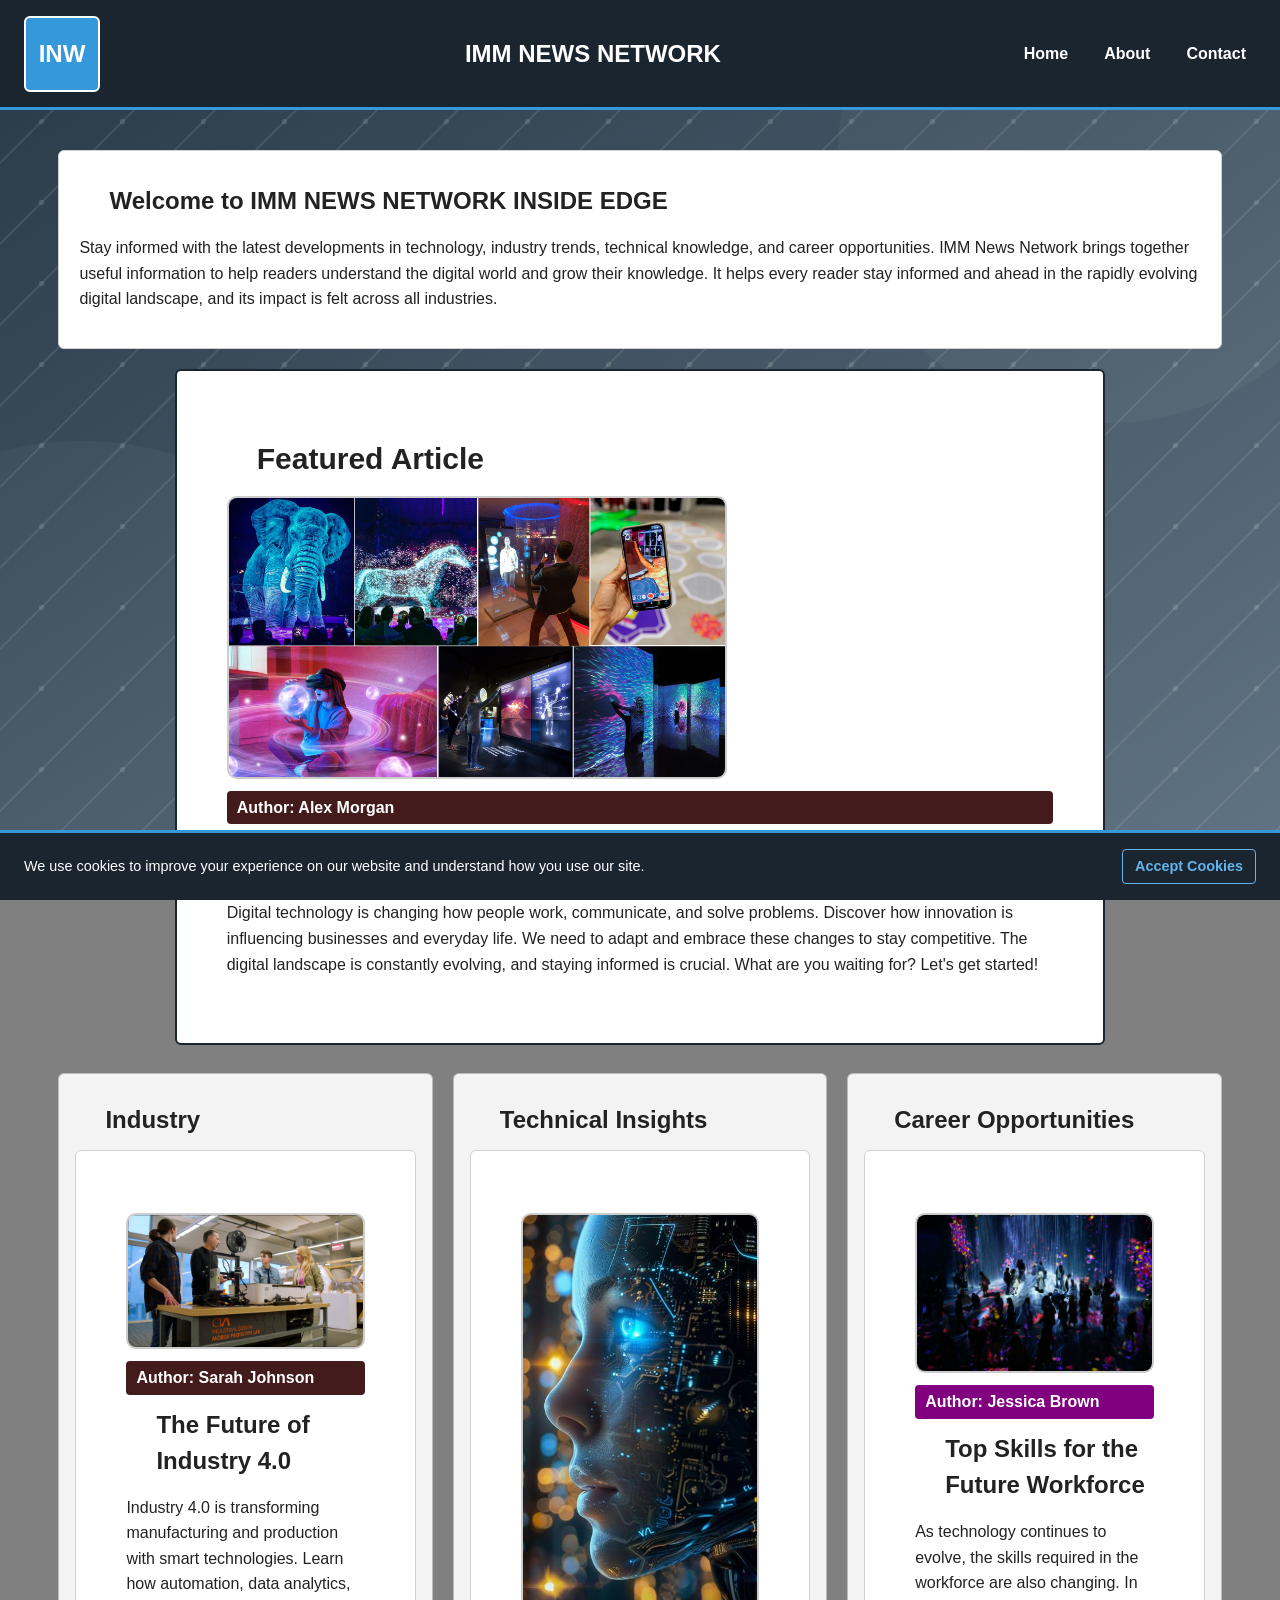
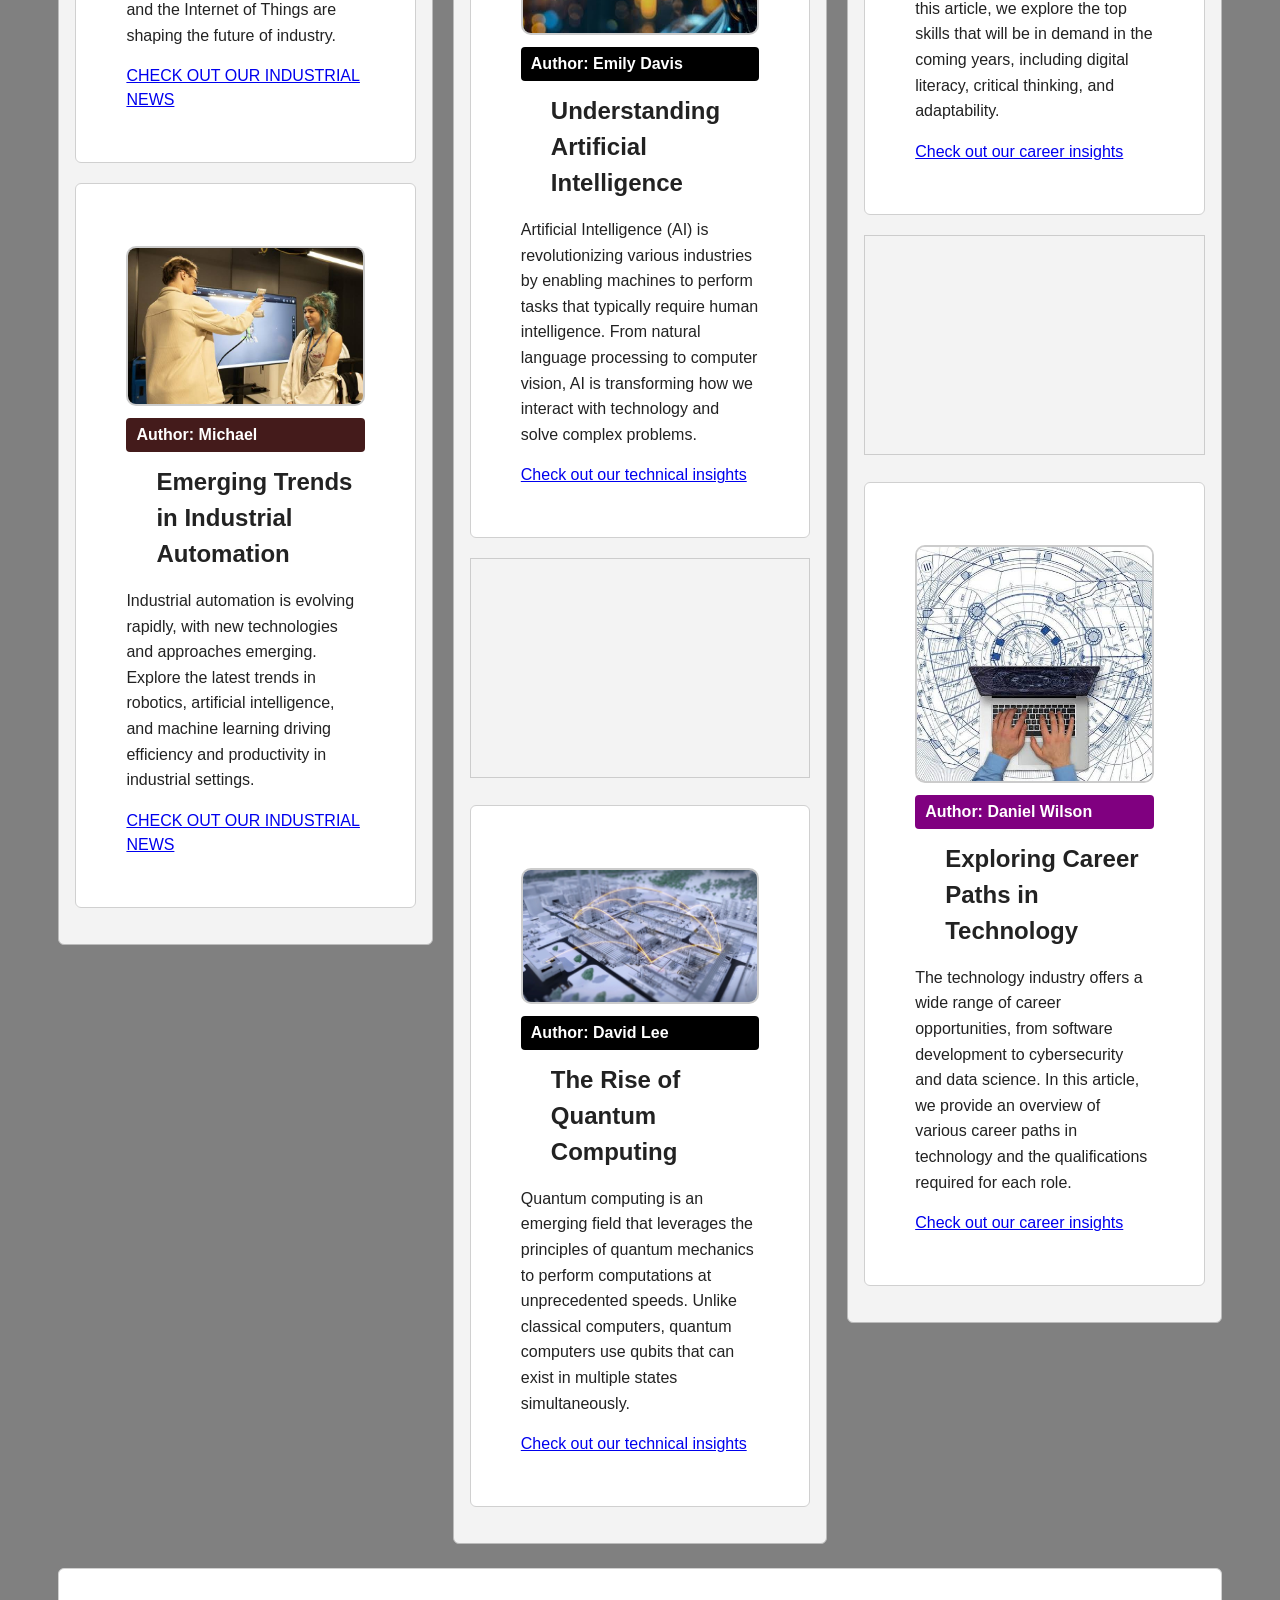
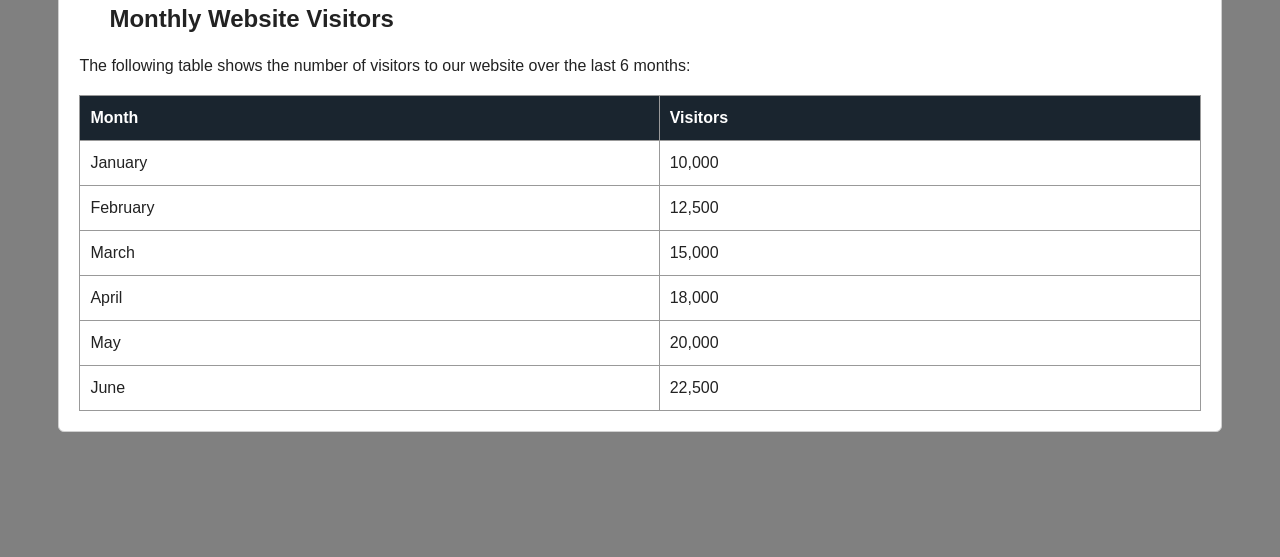
<file: index.html>
<!DOCTYPE html>
<html lang="en">
<head>
    <meta charset="utf-8">
    <meta name="viewport" content="width=device-width, initial-scale=1.0">
    <meta name="description" content="IMM NEWS NETWORK provides the latest news and updates on technology, industry trends, technical insights, and career opportunities.">
    <meta name="author" content="IMM NEWS NETWORK">
    <meta property="og:title" content="IMM NEWS NETWORK">
    <meta property="og:description" content="IMM NEWS NETWORK provides the latest news and updates on technology, industry trends, technical insights, and career opportunities.">
    <meta property="og:image" content="/images/og-image.jpg">
    <meta property="og:type" content="website">
    <meta name="twitter:card" content="summary_large_image">
    <meta name="twitter:title" content="IMM NEWS NETWORK">
    <meta name="twitter:description" content="IMM NEWS NETWORK provides the latest news and updates on technology, industry trends, technical insights, and career opportunities.">
    <meta name="twitter:image" content="/images/og-image.jpg">
    <title>IMM NEWS NETWORK</title>
    <link rel="icon" href="/favicon.ico" type="image/x-icon">
    <link rel="stylesheet" href="CSS/index.css">
</head>
<body>
    <header class="site-header">
        <div class="site-logo" label="IMM News Network logo">INW</div>
        <h1>IMM NEWS NETWORK</h1>
        <nav class="site-nav">
            <ul>
                <li><a href="index.html">Home</a></li>
                <li><a href="about.html">About</a></li>
                <li><a href="contact.html">Contact</a></li>
            </ul>
        </nav>
    </header>

    <main class="page-main">
        <section class="intro-section">
            <h2>Welcome to IMM NEWS NETWORK INSIDE EDGE</h2>
            <p>
                Stay informed with the latest developments in technology,
                industry trends, technical knowledge, and career opportunities.
                IMM News Network brings together useful information to help
                readers understand the digital world and grow their knowledge.
                It helps every reader stay informed and ahead in the rapidly evolving digital landscape,
                and its impact is felt across all industries.
            </p>
        </section>

        <section class="featured-article">
            <h2>Featured Article</h2>
            <img class="content-image" src="images/featured.jpg" alt="Digital technology innovation">
            <p class="article-author featured-author">Author: Alex Morgan</p>
            <h3>How to Stay Ahead in the Digital Age</h3>
            <p>
                Digital technology is changing how people work,
                communicate, and solve problems. Discover how innovation
                is influencing businesses and everyday life.
                We need to adapt and embrace these changes to stay competitive.
                The digital landscape is constantly evolving, and staying informed is crucial.
                What are you waiting for? Let's get started!
            </p>
        </section>

        <div class="category-grid">
            <section class="category-section industry-category">
                <h2>Industry</h2>
                <article class="news-article">
                    <img class="content-image" src="images/industrial1.jpg" alt="Smart manufacturing in Industry 4.0">
                    <p class="article-author">Author: Sarah Johnson</p>
                    <h3>The Future of Industry 4.0</h3>
                    <p>
                        Industry 4.0 is transforming manufacturing and production
                        with smart technologies. Learn how automation, data analytics,
                        and the Internet of Things are shaping the future of industry.
                    </p>
                    <a href="/articles/industrial.html">CHECK OUT OUR INDUSTRIAL NEWS</a>
                </article>

                <article class="news-article">
                    <img class="content-image" src="images/industrial2.jpg" alt="Industrial robotics and automation">
                    <p class="article-author">Author: Michael</p>
                    <h3>Emerging Trends in Industrial Automation</h3>
                    <p>
                        Industrial automation is evolving rapidly, with new technologies
                        and approaches emerging. Explore the latest trends in robotics,
                        artificial intelligence, and machine learning driving efficiency
                        and productivity in industrial settings.
                    </p>
                    <a href="/articles/industrial2.html">CHECK OUT OUR INDUSTRIAL NEWS</a>
                </article>
            </section>

            <section class="category-section technical-category">
                <h2>Technical Insights</h2>
                <article class="news-article">
                    <img class="content-image" src="images/technical2.png" alt="Artificial intelligence neural network visualization">
                    <p class="article-author technical-author">Author: Emily Davis</p>
                    <h3>Understanding Artificial Intelligence</h3>
                    <p>
                        Artificial Intelligence (AI) is revolutionizing various industries by enabling machines to perform tasks that typically require human intelligence.
                        From natural language processing to computer vision, AI is transforming how we interact with technology and solve complex problems.
                    </p>
                    <a href="/articles/technical.html">Check out our technical insights</a>
                </article>

                <div class="video-wrapper">
                    <iframe class="responsive-video" src="https://www.youtube-nocookie.com/embed/pe0kPorlfSo?si=OiFIVwRkJEBmC5k6" title="Technical Insights YouTube Video" allow="accelerometer; autoplay; clipboard-write; encrypted-media; gyroscope; picture-in-picture; web-share" referrerpolicy="strict-origin-when-cross-origin" allowfullscreen></iframe>
                </div>

                <article class="news-article">
                    <img class="content-image" src="images/technical1.jpg" alt="Quantum computing processor hardware">
                    <p class="article-author technical-author">Author: David Lee</p>
                    <h3>The Rise of Quantum Computing</h3>
                    <p>
                        Quantum computing is an emerging field that leverages the principles of quantum mechanics to perform computations at unprecedented speeds.
                        Unlike classical computers, quantum computers use qubits that can exist in multiple states simultaneously.
                    </p>
                    <a href="/articles/technical2.html">Check out our technical insights</a>
                </article>
            </section>

            <section class="category-section career-category">
                <h2>Career Opportunities</h2>
                <article class="news-article">
                    <img class="content-image" src="images/career1.jpg" alt="Professionals collaborating on future tech skills">
                    <p class="article-author career-author">Author: Jessica Brown</p>
                    <h3>Top Skills for the Future Workforce</h3>
                    <p>
                        As technology continues to evolve, the skills required in the workforce are also changing.
                        In this article, we explore the top skills that will be in demand in the coming years, including digital literacy, critical thinking, and adaptability.
                    </p>
                    <a href="/articles/career.html">Check out our career insights</a>
                </article>

                <div class="video-wrapper">
                    <iframe class="responsive-video" src="https://www.youtube-nocookie.com/embed/12CueuMOBRo?si=lj1w9iocje7V8PE5" title="Career Opportunities YouTube Video" allow="accelerometer; autoplay; clipboard-write; encrypted-media; gyroscope; picture-in-picture; web-share" referrerpolicy="strict-origin-when-cross-origin" allowfullscreen></iframe>
                </div>

                <article class="news-article">
                    <img class="content-image" src="images/career2.jpg" alt="Career paths in technology overview">
                    <p class="article-author career-author">Author: Daniel Wilson</p>
                    <h3>Exploring Career Paths in Technology</h3>
                    <p>
                        The technology industry offers a wide range of career opportunities, from software development to cybersecurity and data science.
                        In this article, we provide an overview of various career paths in technology and the qualifications required for each role.
                    </p>
                    <a href="/articles/career2.html">Check out our career insights</a>
                </article>
            </section>
        </div>

        <section class="visitors-section">
            <h2>Monthly Website Visitors</h2>
            <p>The following table shows the number of visitors to our website over the last 6 months:</p>
            <table class="visitor-table">
                <thead>
                    <tr>
                        <th>Month</th>
                        <th>Visitors</th>
                    </tr>
                </thead>
                <tbody>
                    <tr>
                        <td>January</td>
                        <td>10,000</td>
                    </tr>
                    <tr>
                        <td>February</td>
                        <td>12,500</td>
                    </tr>
                    <tr>
                        <td>March</td>
                        <td>15,000</td>
                    </tr>
                    <tr>
                        <td>April</td>
                        <td>18,000</td>
                    </tr>
                    <tr>
                        <td>May</td>
                        <td>20,000</td>
                    </tr>
                    <tr>
                        <td>June</td>
                        <td>22,500</td>
                    </tr>
                </tbody>
            </table>
        </section>
    </main>

    <footer class="site-footer">
        <p>We use cookies to improve your experience on our website and understand how you use our site.</p>
        <a class="cookies" href="#">Accept Cookies</a>
    </footer>
</body>
</html>
</file>
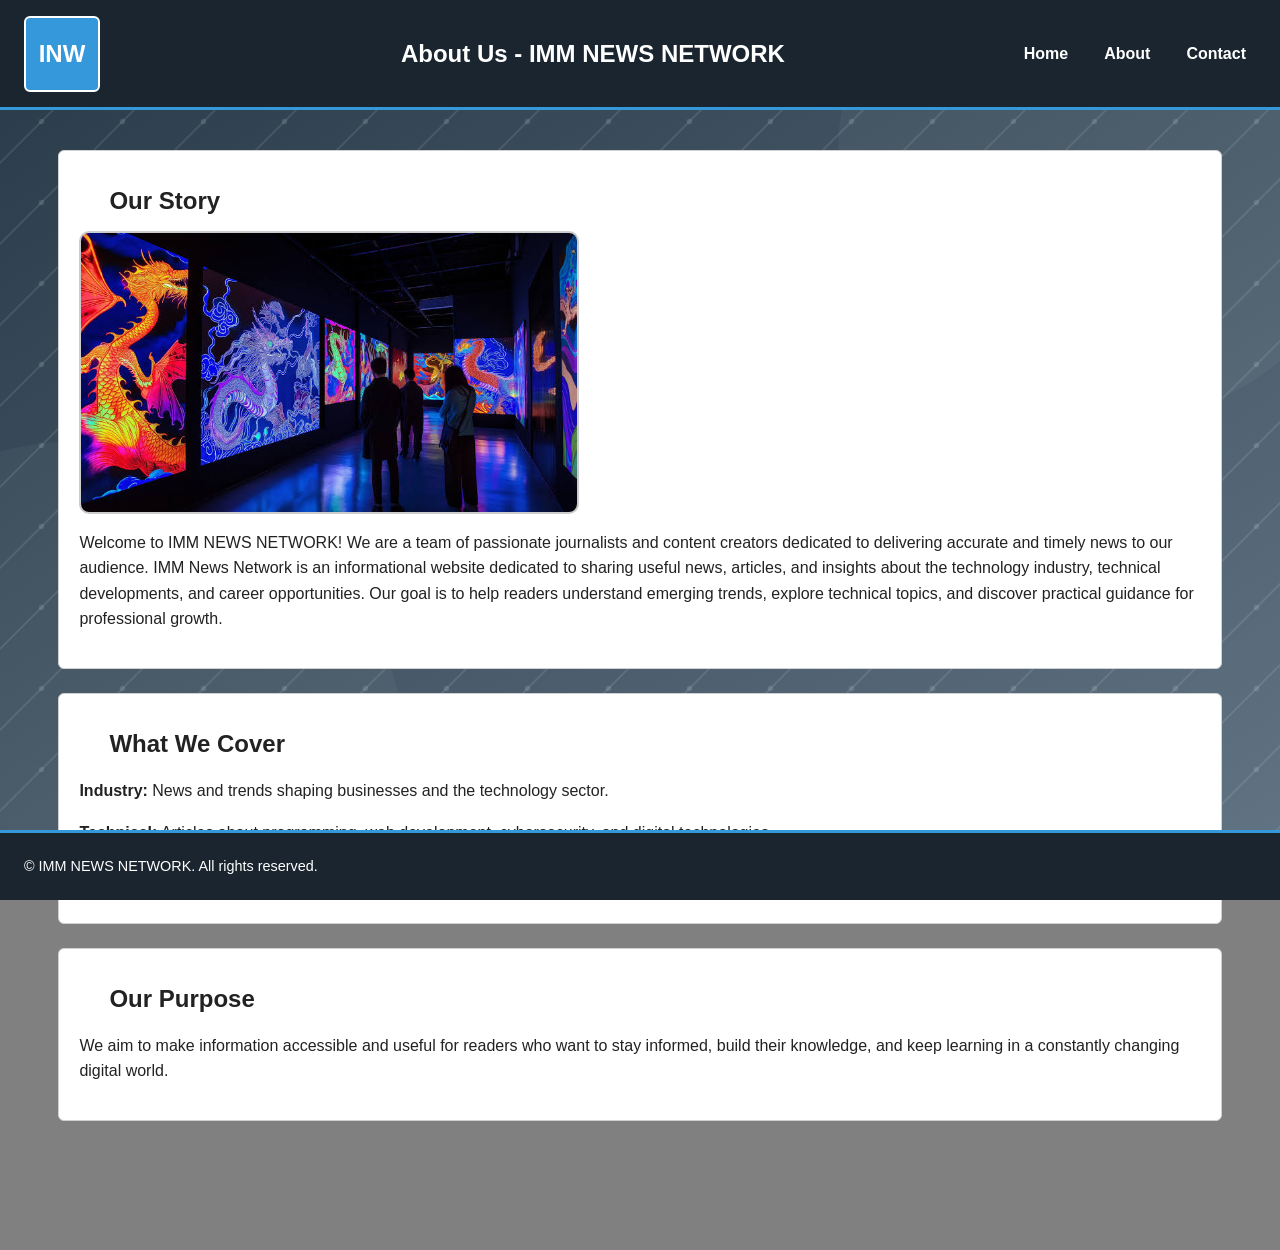
<file: about.html>
<!DOCTYPE html>
<html lang="en">
<head>
    <meta charset="utf-8">
    <meta name="viewport" content="width=device-width, initial-scale=1.0">
    <meta name="description" content="About IMM NEWS NETWORK">
    <meta name="author" content="IMM NEWS NETWORK">
    <meta property="og:title" content="IMM NEWS NETWORK">
    <meta property="og:description" content="About IMM NEWS NETWORK">
    <meta property="og:image" content="/images/og-image.jpg">
    <meta property="og:type" content="website">
    <meta name="twitter:card" content="summary_large_image">
    <meta name="twitter:title" content="IMM NEWS NETWORK">
    <meta name="twitter:description" content="About IMM NEWS NETWORK">
    <meta name="twitter:image" content="/images/og-image.jpg">
    <title>About Us - IMM NEWS NETWORK</title>
    <link rel="icon" href="/favicon.ico" type="image/x-icon">
    <link rel="stylesheet" href="/CSS/about.css">
</head>
<body>
    <header class="site-header">
        <div class="site-logo" label="IMM News Network logo">INW</div>
        <h1>About Us - IMM NEWS NETWORK</h1>
        <nav class="site-nav">
            <ul>
                <li><a href="index.html">Home</a></li>
                <li><a href="about.html">About</a></li>
                <li><a href="contact.html">Contact</a></li>
            </ul>
        </nav>
    </header>

    <main class="page-main">
        <section class="about-section">
            <h2>Our Story</h2>
            <img class="content-image" src="images/about.jpg" alt="IMM News Network editorial team">
            <p>
                Welcome to IMM NEWS NETWORK! We are a team of passionate journalists
                and content creators dedicated to delivering accurate and timely news to our audience.
                IMM News Network is an informational website dedicated to sharing
                useful news, articles, and insights about the technology industry,
                technical developments, and career opportunities. Our goal is to
                help readers understand emerging trends, explore technical topics,
                and discover practical guidance for professional growth.
            </p>
        </section>

        <section class="about-section">
            <h3>What We Cover</h3>
            <p><strong>Industry:</strong> News and trends shaping businesses and the technology sector.</p>
            <p><strong>Technical:</strong> Articles about programming, web development, cybersecurity, and digital technologies.</p>
            <p><strong>Career:</strong> Advice on professional skills, career development, and opportunities in the digital industry.</p>
        </section>

        <section class="about-section">
            <h3>Our Purpose</h3>
            <p>
                We aim to make information accessible and useful for readers
                who want to stay informed, build their knowledge, and keep
                learning in a constantly changing digital world.
            </p>
        </section>
    </main>

    <footer class="site-footer">
        <p>&copy; IMM NEWS NETWORK. All rights reserved.</p>
    </footer>
</body>
</html>
</file>
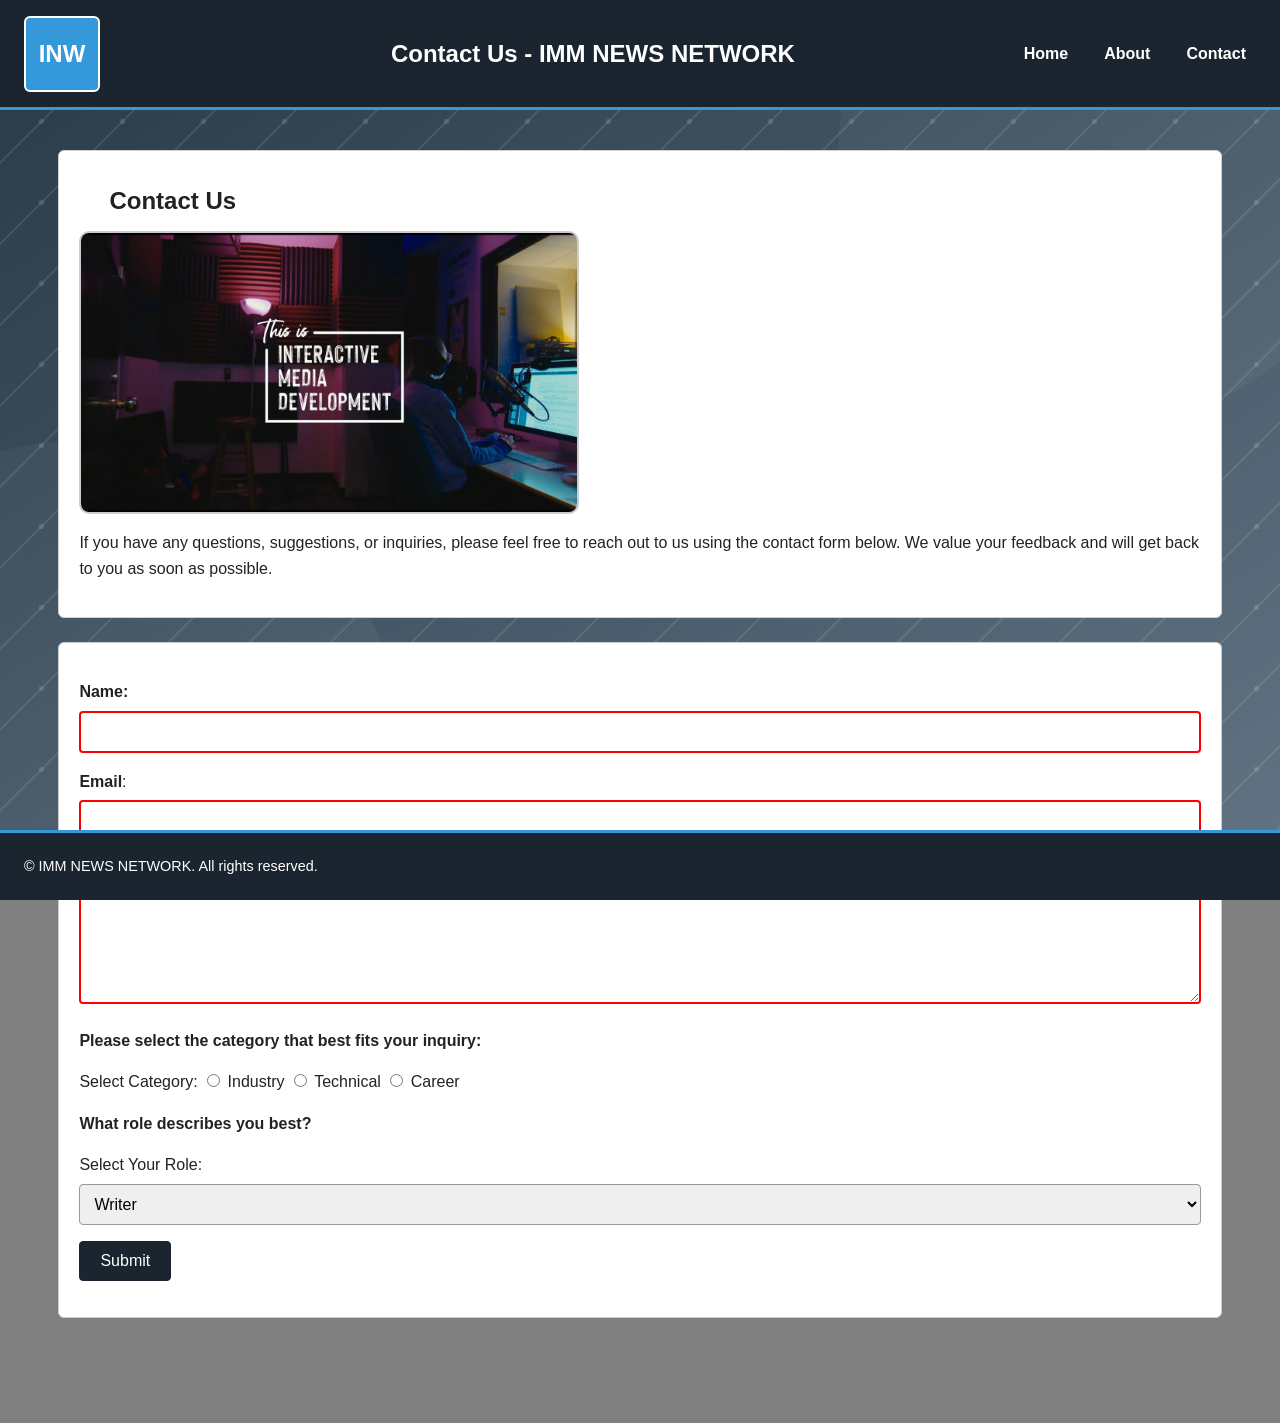
<file: contact.html>
<!DOCTYPE html>
<html lang="en">
<head>
    <meta charset="utf-8">
    <meta name="viewport" content="width=device-width, initial-scale=1.0">
    <meta name="description" content="Contact IMM NEWS NETWORK">
    <meta name="author" content="IMM NEWS NETWORK">
    <meta property="og:title" content="IMM NEWS NETWORK">
    <meta property="og:description" content="Contact IMM NEWS NETWORK">
    <meta property="og:image" content="/images/og-image.jpg">
    <meta property="og:type" content="website">
    <meta name="twitter:card" content="summary_large_image">
    <meta name="twitter:title" content="IMM NEWS NETWORK">
    <meta name="twitter:description" content="Contact IMM NEWS NETWORK">
    <meta name="twitter:image" content="/images/og-image.jpg">
    <title>Contact Us - IMM NEWS NETWORK</title>
    <link rel="icon" href="/favicon.ico" type="image/x-icon">
    <link rel="stylesheet" href="CSS/contact.css">
</head>
<body>
    <header class="site-header">
        <div class="site-logo" label="IMM News Network logo">INW</div>
        <h1>Contact Us - IMM NEWS NETWORK</h1>
        <nav class="site-nav">
            <ul>
                <li><a href="index.html">Home</a></li>
                <li><a href="about.html">About</a></li>
                <li><a href="contact.html">Contact</a></li>
            </ul>
        </nav>
    </header>

    <main class="page-main">
        <section class="contact-intro">
            <h2>Contact Us</h2>
            <img class="content-image" src="images/contact.jpg" alt="Contact IMM News Network">
            <p>
                If you have any questions, suggestions, or inquiries, please feel free to reach out to us using the contact form below.
                We value your feedback and will get back to you as soon as possible.
            </p>
        </section>

        <form class="contact-form" action="process_contact" method="post">
            <p>
                <label for="name"><strong>Name:</strong></label>
                <input class="form-field" id="name" name="name" type="text" required>
            </p>
            <p>
                <label for="email"><strong>Email</strong>:</strong></label>
                <input class="form-field" id="email" name="email" type="email" required>
            </p>
            <p>
                <label for="message"><strong>Message:</strong></label>
                <textarea class="form-field" id="message" name="message" rows="5" required></textarea>
            </p>
            <p><strong>Please select the category that best fits your inquiry:</strong></p>
            <p>
                <span>Select Category:</span>
                <input id="radio1" name="category" type="radio" value="1">
                <label for="radio1">Industry</label>
                <input id="radio2" name="category" type="radio" value="2">
                <label for="radio2">Technical</label>
                <input id="radio3" name="category" type="radio" value="3">
                <label for="radio3">Career</label>
            </p>
            <p><strong>What role describes you best?</strong></p>
            <p>
                <label for="role">Select Your Role:</label>
                <select class="form-field" id="role" name="role">
                    <option value="1">Writer</option>
                    <option value="2">Contributor</option>
                    <option value="3">Administrator</option>
                </select>
            </p>
            <p>
                <input id="submit-btn" type="submit" value="Submit">
            </p>
        </form>
    </main>

    <footer class="site-footer">
        <p>&copy; IMM NEWS NETWORK. All rights reserved.</p>
    </footer>
</body>
</html>
</file>
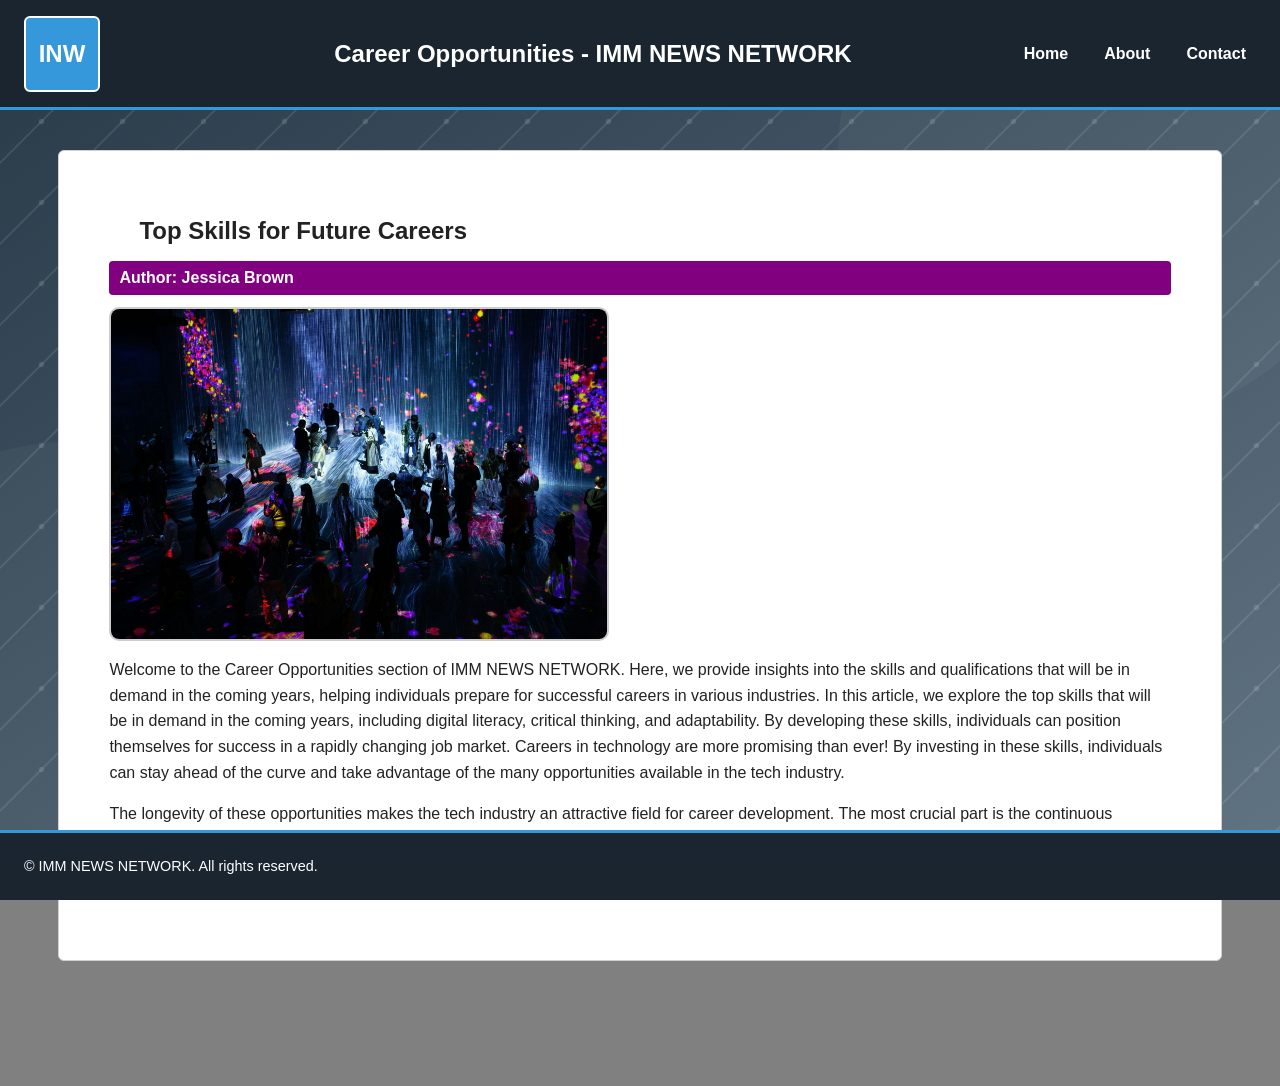
<file: articles/career.html>
<!DOCTYPE html>
<html lang="en">
<head>
    <meta charset="utf-8">
    <meta name="viewport" content="width=device-width, initial-scale=1.0">
    <meta name="description" content="Career Opportunities - Top Skills for Future Careers">
    <meta name="author" content="IMM NEWS NETWORK">
    <meta property="og:title" content="IMM NEWS NETWORK">
    <meta property="og:description" content="Career Opportunities - Top Skills for Future Careers">
    <meta property="og:image" content="/images/og-image.jpg">
    <meta property="og:type" content="website">
    <meta name="twitter:card" content="summary_large_image">
    <meta name="twitter:title" content="IMM NEWS NETWORK">
    <meta name="twitter:description" content="Career Opportunities - Top Skills for Future Careers">
    <meta name="twitter:image" content="/images/og-image.jpg">
    <title>Career Opportunities - IMM NEWS NETWORK</title>
    <link rel="icon" href="/favicon.ico" type="image/x-icon">
    <link rel="stylesheet" href="/CSS/articlesCSS/career.css">
</head>
<body>
    <header class="site-header">
        <div class="site-logo" label="IMM News Network logo">INW</div>
        <h1>Career Opportunities - IMM NEWS NETWORK</h1>
        <nav class="site-nav">
            <ul>
                <li><a href="/index.html">Home</a></li>
                <li><a href="/about.html">About</a></li>
                <li><a href="/contact.html">Contact</a></li>
            </ul>
        </nav>
    </header>

    <main class="page-main">
        <article class="news-article">
            <h2>Top Skills for Future Careers</h2>
            <p class="article-author career-author">Author: Jessica Brown</p>
            <img class="content-image" src="/images/career1.jpg" alt="Professionals building skills for future tech careers">

            <p>
                Welcome to the Career Opportunities section of IMM NEWS NETWORK. Here, we provide insights into the skills and qualifications that will be in demand in the coming years, helping individuals prepare for successful careers in various industries.
                In this article, we explore the top skills that will be in demand in the coming years, including digital literacy, critical thinking, and adaptability.
                By developing these skills, individuals can position themselves for success in a rapidly changing job market.
                Careers in technology are more promising than ever! By investing in these skills, individuals can stay ahead of the curve and take advantage of the many opportunities available in the tech industry.
            </p>
            <p>
                The longevity of these opportunities makes the tech industry an attractive field for career development.
                The most crucial part is the continuous evolution and innovation in the field.
            </p>
            <p>For any inquiries or contributions related to career opportunities, please feel free to reach out to us through our contact page.</p>
        </article>
    </main>

    <footer class="site-footer">
        <p>&copy; IMM NEWS NETWORK. All rights reserved.</p>
    </footer>
</body>
</html>
</file>
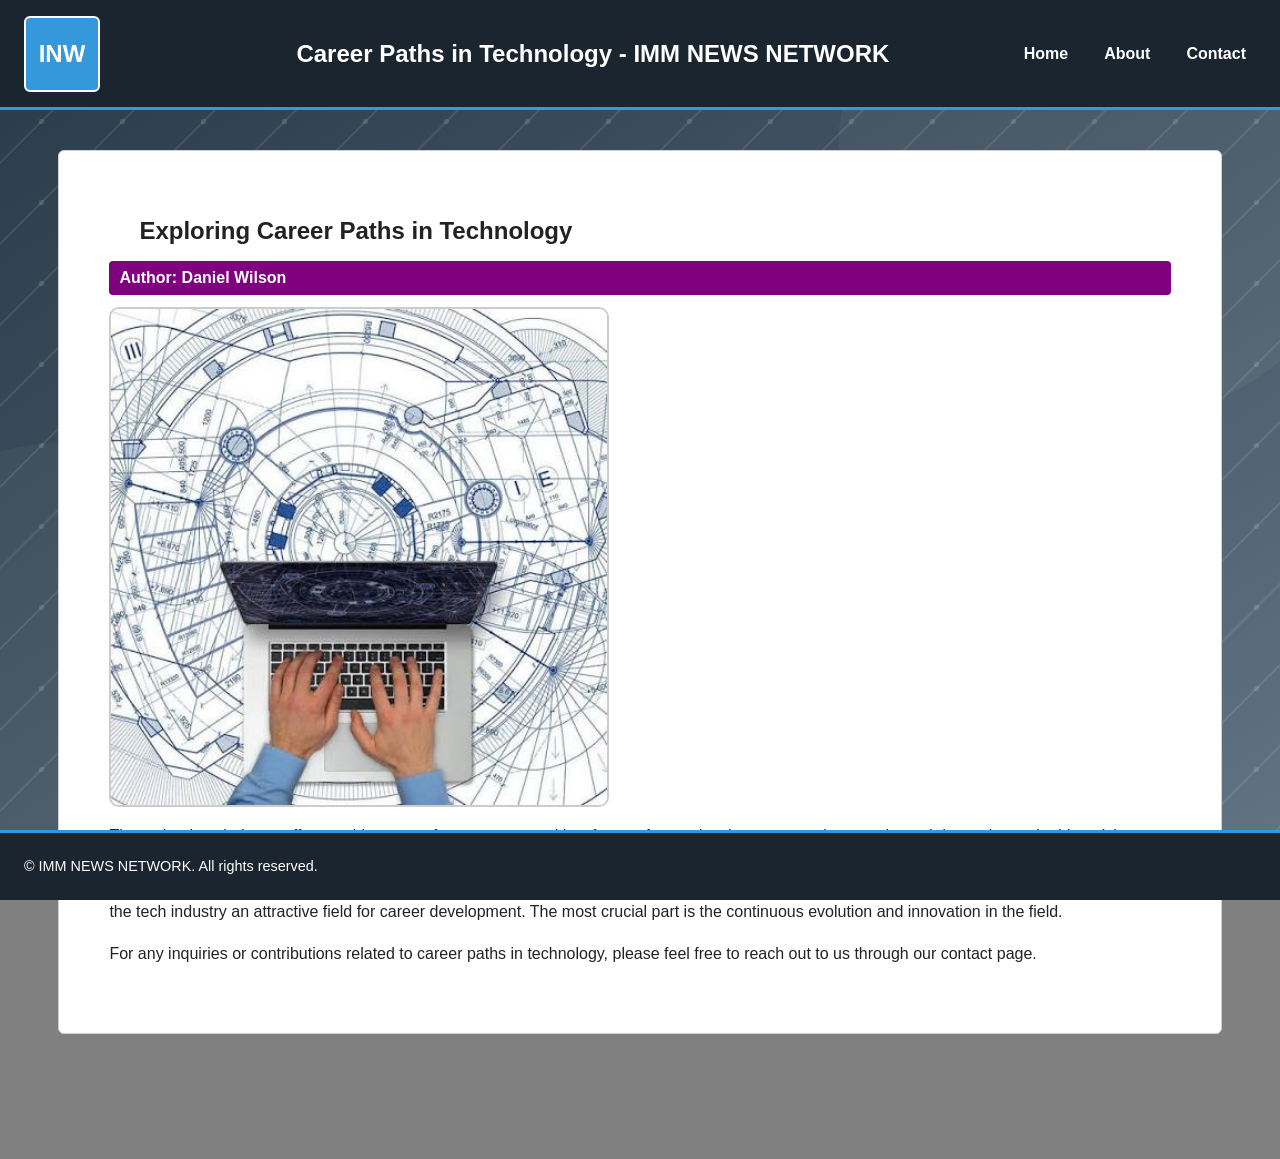
<file: articles/career2.html>
<!DOCTYPE html>
<html lang="en">
<head>
    <meta charset="utf-8">
    <meta name="viewport" content="width=device-width, initial-scale=1.0">
    <meta name="description" content="Exploring Career Paths in Technology">
    <meta name="author" content="IMM NEWS NETWORK">
    <meta property="og:title" content="IMM NEWS NETWORK">
    <meta property="og:description" content="Exploring Career Paths in Technology">
    <meta property="og:image" content="/images/og-image.jpg">
    <meta property="og:type" content="website">
    <meta name="twitter:card" content="summary_large_image">
    <meta name="twitter:title" content="IMM NEWS NETWORK">
    <meta name="twitter:description" content="Exploring Career Paths in Technology">
    <meta name="twitter:image" content="/images/og-image.jpg">
    <title>Career Paths in Technology - IMM NEWS NETWORK</title>
    <link rel="icon" href="/favicon.ico" type="image/x-icon">
    <link rel="stylesheet" href="/CSS/articlesCSS/career2.css">
</head>
<body>
    <header class="site-header">
        <div class="site-logo" label="IMM News Network logo">INW</div>
        <h1>Career Paths in Technology - IMM NEWS NETWORK</h1>
        <nav class="site-nav">
            <ul>
                <li><a href="/index.html">Home</a></li>
                <li><a href="/about.html">About</a></li>
                <li><a href="/contact.html">Contact</a></li>
            </ul>
        </nav>
    </header>

    <main class="page-main">
        <article class="news-article">
            <h2>Exploring Career Paths in Technology</h2>
            <p class="article-author career-author">Author: Daniel Wilson</p>
            <img class="content-image" src="/images/career2.jpg" alt="Exploring career paths in technology">

            <p>
                The technology industry offers a wide range of career opportunities, from software development to cybersecurity and data science.
                In this article, we provide an overview of various career paths in technology, including the skills and qualifications required for each role.
                Whether you're just starting your career or looking to make a change, there are plenty of opportunities to explore in the tech industry.
                The longevity of these opportunities makes the tech industry an attractive field for career development.
                The most crucial part is the continuous evolution and innovation in the field.
            </p>
            <p>For any inquiries or contributions related to career paths in technology, please feel free to reach out to us through our contact page.</p>
        </article>
    </main>

    <footer class="site-footer">
        <p>&copy; IMM NEWS NETWORK. All rights reserved.</p>
    </footer>
</body>
</html>
</file>
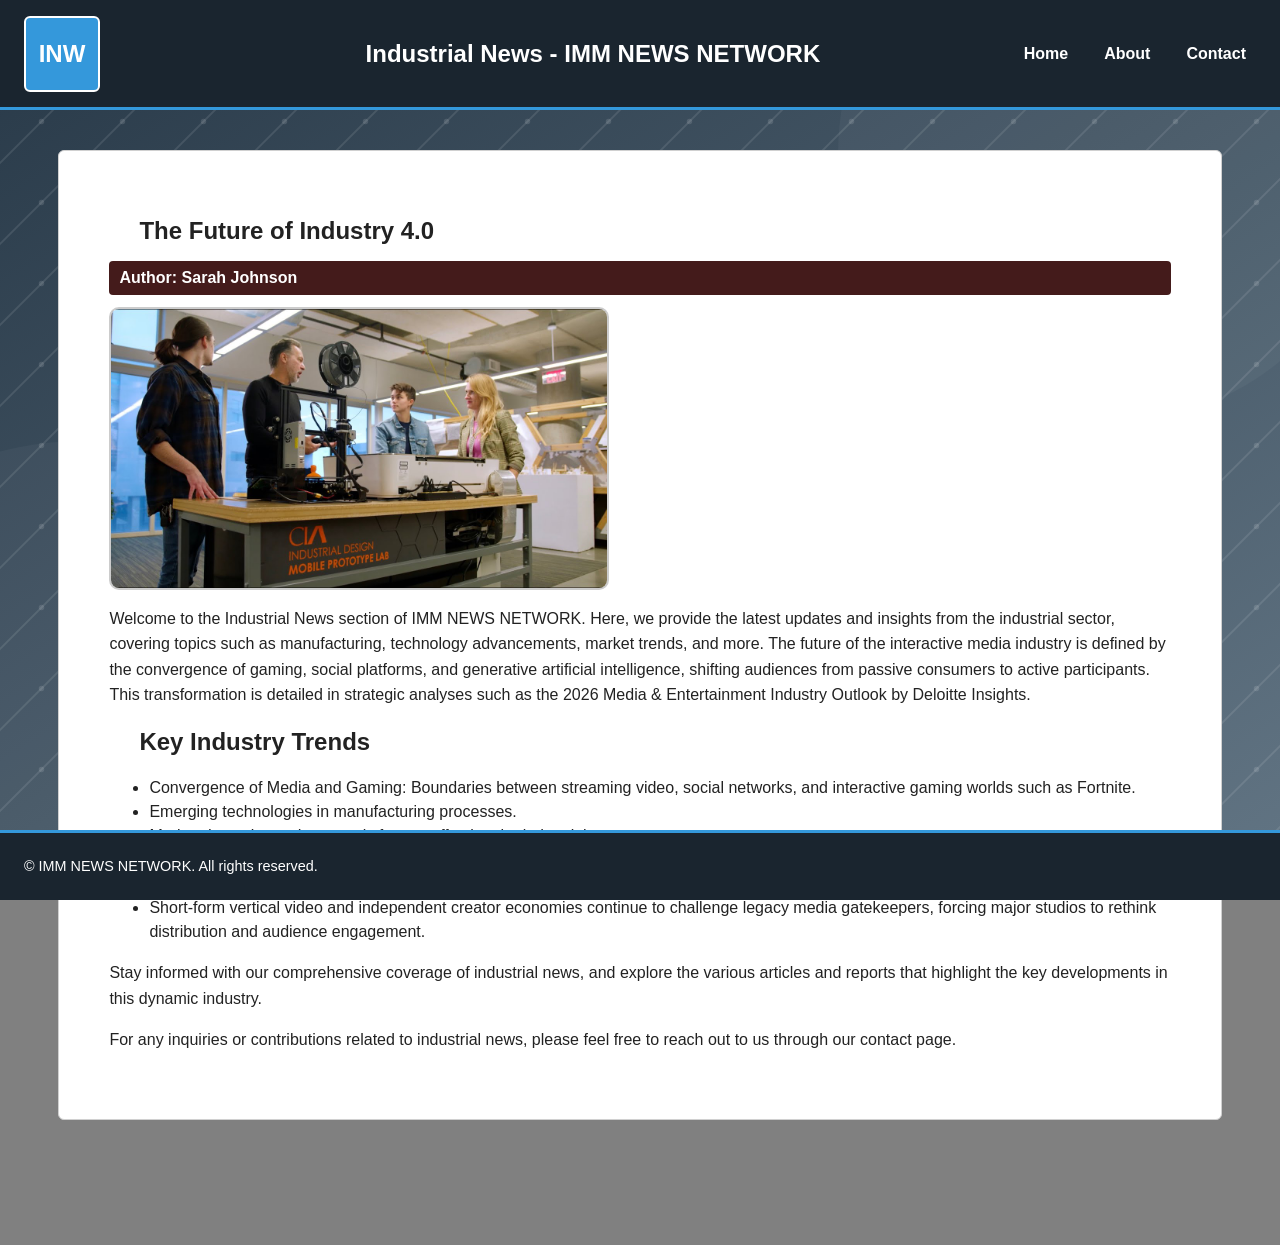
<file: articles/industrial.html>
<!DOCTYPE html>
<html lang="en">
<head>
    <meta charset="utf-8">
    <meta name="viewport" content="width=device-width, initial-scale=1.0">
    <meta name="description" content="Industrial News - The Future of Industry 4.0">
    <meta name="author" content="IMM NEWS NETWORK">
    <meta property="og:title" content="IMM NEWS NETWORK">
    <meta property="og:description" content="Industrial News - The Future of Industry 4.0">
    <meta property="og:image" content="/images/og-image.jpg">
    <meta property="og:type" content="website">
    <meta name="twitter:card" content="summary_large_image">
    <meta name="twitter:title" content="IMM NEWS NETWORK">
    <meta name="twitter:description" content="Industrial News - The Future of Industry 4.0">
    <meta name="twitter:image" content="/images/og-image.jpg">
    <title>Industrial News - IMM NEWS NETWORK</title>
    <link rel="icon" href="/favicon.ico" type="image/x-icon">
    <link rel="stylesheet" href="/CSS/articlesCSS/industrial.css">
</head>
<body>
    <header class="site-header">
        <div class="site-logo" label="IMM News Network logo">INW</div>
        <h1>Industrial News - IMM NEWS NETWORK</h1>
        <nav class="site-nav">
            <ul>
                <li><a href="/index.html">Home</a></li>
                <li><a href="/about.html">About</a></li>
                <li><a href="/contact.html">Contact</a></li>
            </ul>
        </nav>
    </header>

    <main class="page-main">
        <article class="news-article">
            <h2>The Future of Industry 4.0</h2>
            <p class="article-author">Author: Sarah Johnson</p>
            <img class="content-image" src="/images/industrial1.jpg" alt="Industry 4.0 smart manufacturing facility">

            <p>
                Welcome to the Industrial News section of IMM NEWS NETWORK. Here, we provide the latest updates and insights from the industrial sector, covering topics such as manufacturing, technology advancements, market trends, and more.
                The future of the interactive media industry is defined by the convergence of gaming, social platforms, and generative artificial intelligence, shifting audiences from passive consumers to active participants. This transformation is detailed in strategic analyses such as the 2026 Media &amp; Entertainment Industry Outlook by Deloitte Insights.
            </p>
            <h3>Key Industry Trends</h3>
            <ul>
                <li>Convergence of Media and Gaming: Boundaries between streaming video, social networks, and interactive gaming worlds such as Fortnite.</li>
                <li>Emerging technologies in manufacturing processes.</li>
                <li>Market dynamics and economic factors affecting the industrial sector.</li>
                <li>Algorithms and unified 360-degree consumer data infrastructure drive real-time content curation, dynamic ad-supported streaming tiers, and higher user retention.</li>
                <li>Short-form vertical video and independent creator economies continue to challenge legacy media gatekeepers, forcing major studios to rethink distribution and audience engagement.</li>
            </ul>

            <p>Stay informed with our comprehensive coverage of industrial news, and explore the various articles and reports that highlight the key developments in this dynamic industry.</p>
            <p>For any inquiries or contributions related to industrial news, please feel free to reach out to us through our contact page.</p>
        </article>
    </main>

    <footer class="site-footer">
        <p>&copy; IMM NEWS NETWORK. All rights reserved.</p>
    </footer>
</body>
</html>
</file>
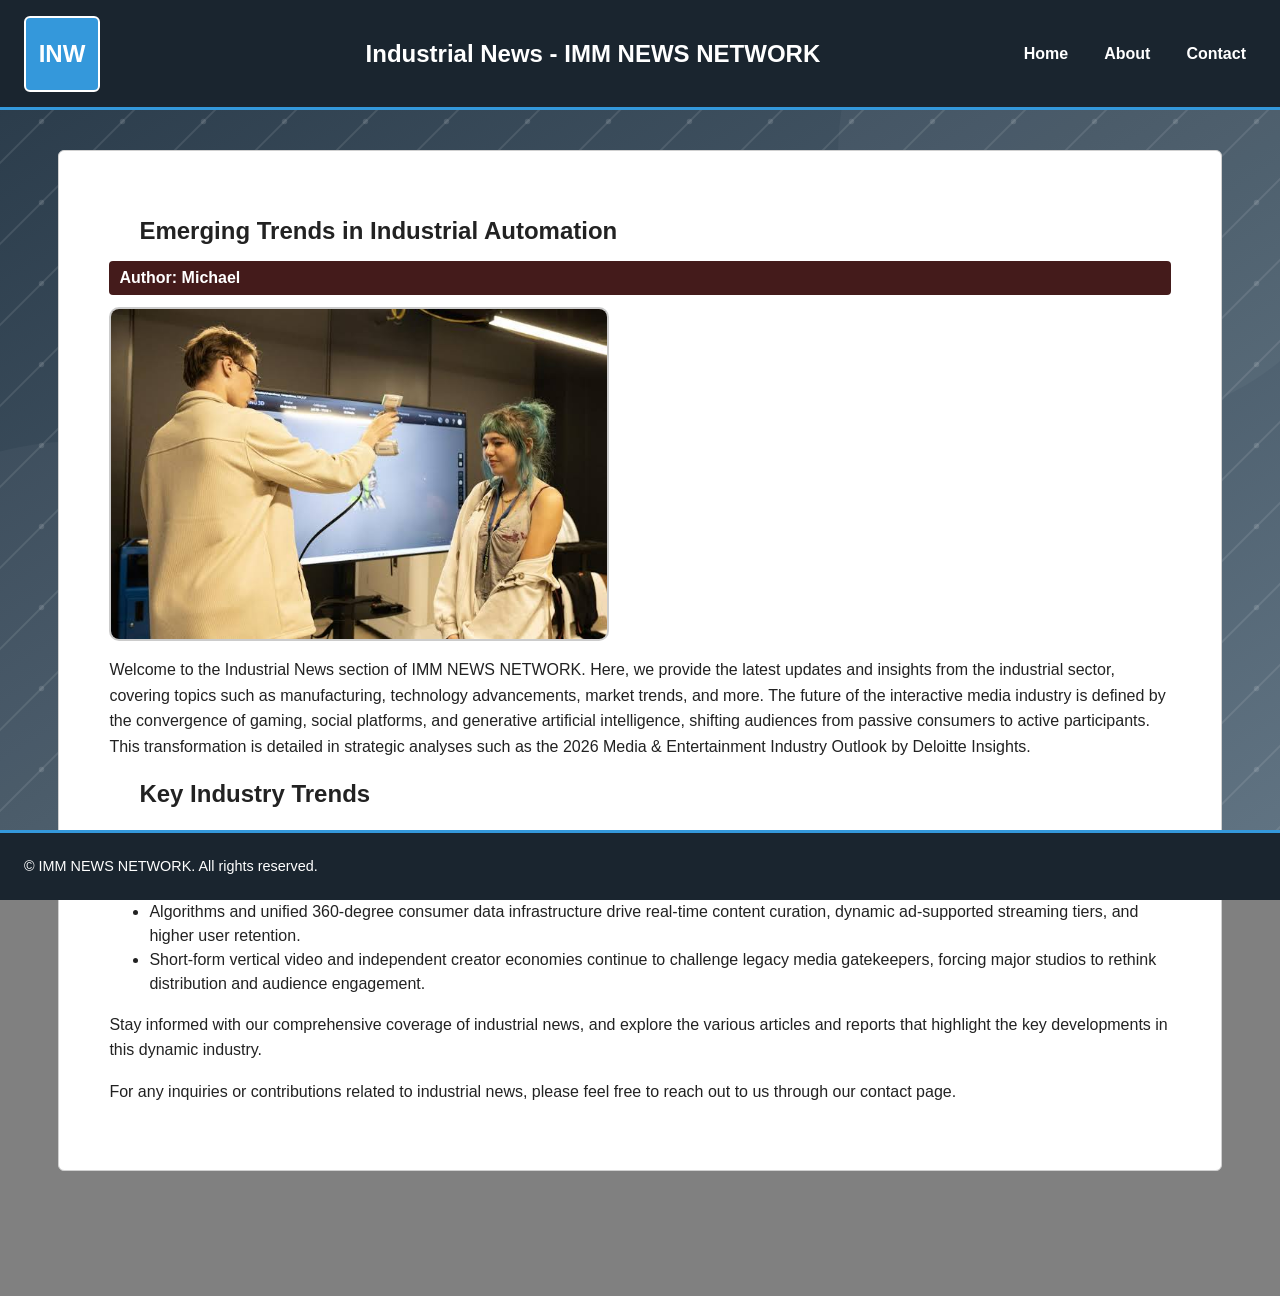
<file: articles/industrial2.html>
<!DOCTYPE html>
<html lang="en">
<head>
    <meta charset="utf-8">
    <meta name="viewport" content="width=device-width, initial-scale=1.0">
    <meta name="description" content="Emerging Trends in Industrial Automation">
    <meta name="author" content="IMM NEWS NETWORK">
    <meta property="og:title" content="IMM NEWS NETWORK">
    <meta property="og:description" content="Emerging Trends in Industrial Automation">
    <meta property="og:image" content="/images/og-image.jpg">
    <meta property="og:type" content="website">
    <meta name="twitter:card" content="summary_large_image">
    <meta name="twitter:title" content="IMM NEWS NETWORK">
    <meta name="twitter:description" content="Emerging Trends in Industrial Automation">
    <meta name="twitter:image" content="/images/og-image.jpg">
    <title>Emerging Trends in Industrial Automation - IMM NEWS NETWORK</title>
    <link rel="icon" href="/favicon.ico" type="image/x-icon">
    <link rel="stylesheet" href="/CSS/articlesCSS/industrial2.css">
</head>
<body>
    <header class="site-header">
        <div class="site-logo" label="IMM News Network logo">INW</div>
        <h1>Industrial News - IMM NEWS NETWORK</h1>
        <nav class="site-nav">
            <ul>
                <li><a href="/index.html">Home</a></li>
                <li><a href="/about.html">About</a></li>
                <li><a href="/contact.html">Contact</a></li>
            </ul>
        </nav>
    </header>

    <main class="page-main">
        <article class="news-article">
            <h2>Emerging Trends in Industrial Automation</h2>
            <p class="article-author">Author: Michael</p>
            <img class="content-image" src="/images/industrial2.jpg" alt="Industrial automation robotics line">

            <p>
                Welcome to the Industrial News section of IMM NEWS NETWORK. Here, we provide the latest updates and insights from the industrial sector, covering topics such as manufacturing, technology advancements, market trends, and more.
                The future of the interactive media industry is defined by the convergence of gaming, social platforms, and generative artificial intelligence, shifting audiences from passive consumers to active participants. This transformation is detailed in strategic analyses such as the 2026 Media &amp; Entertainment Industry Outlook by Deloitte Insights.
            </p>
            <h3>Key Industry Trends</h3>
            <ul>
                <li>Convergence of Media and Gaming: Boundaries between streaming video, social networks, and interactive gaming worlds such as Fortnite.</li>
                <li>Emerging technologies in manufacturing processes.</li>
                <li>Market dynamics and economic factors affecting the industrial sector.</li>
                <li>Algorithms and unified 360-degree consumer data infrastructure drive real-time content curation, dynamic ad-supported streaming tiers, and higher user retention.</li>
                <li>Short-form vertical video and independent creator economies continue to challenge legacy media gatekeepers, forcing major studios to rethink distribution and audience engagement.</li>
            </ul>

            <p>Stay informed with our comprehensive coverage of industrial news, and explore the various articles and reports that highlight the key developments in this dynamic industry.</p>
            <p>For any inquiries or contributions related to industrial news, please feel free to reach out to us through our contact page.</p>
        </article>
    </main>

    <footer class="site-footer">
        <p>&copy; IMM NEWS NETWORK. All rights reserved.</p>
    </footer>
</body>
</html>
</file>
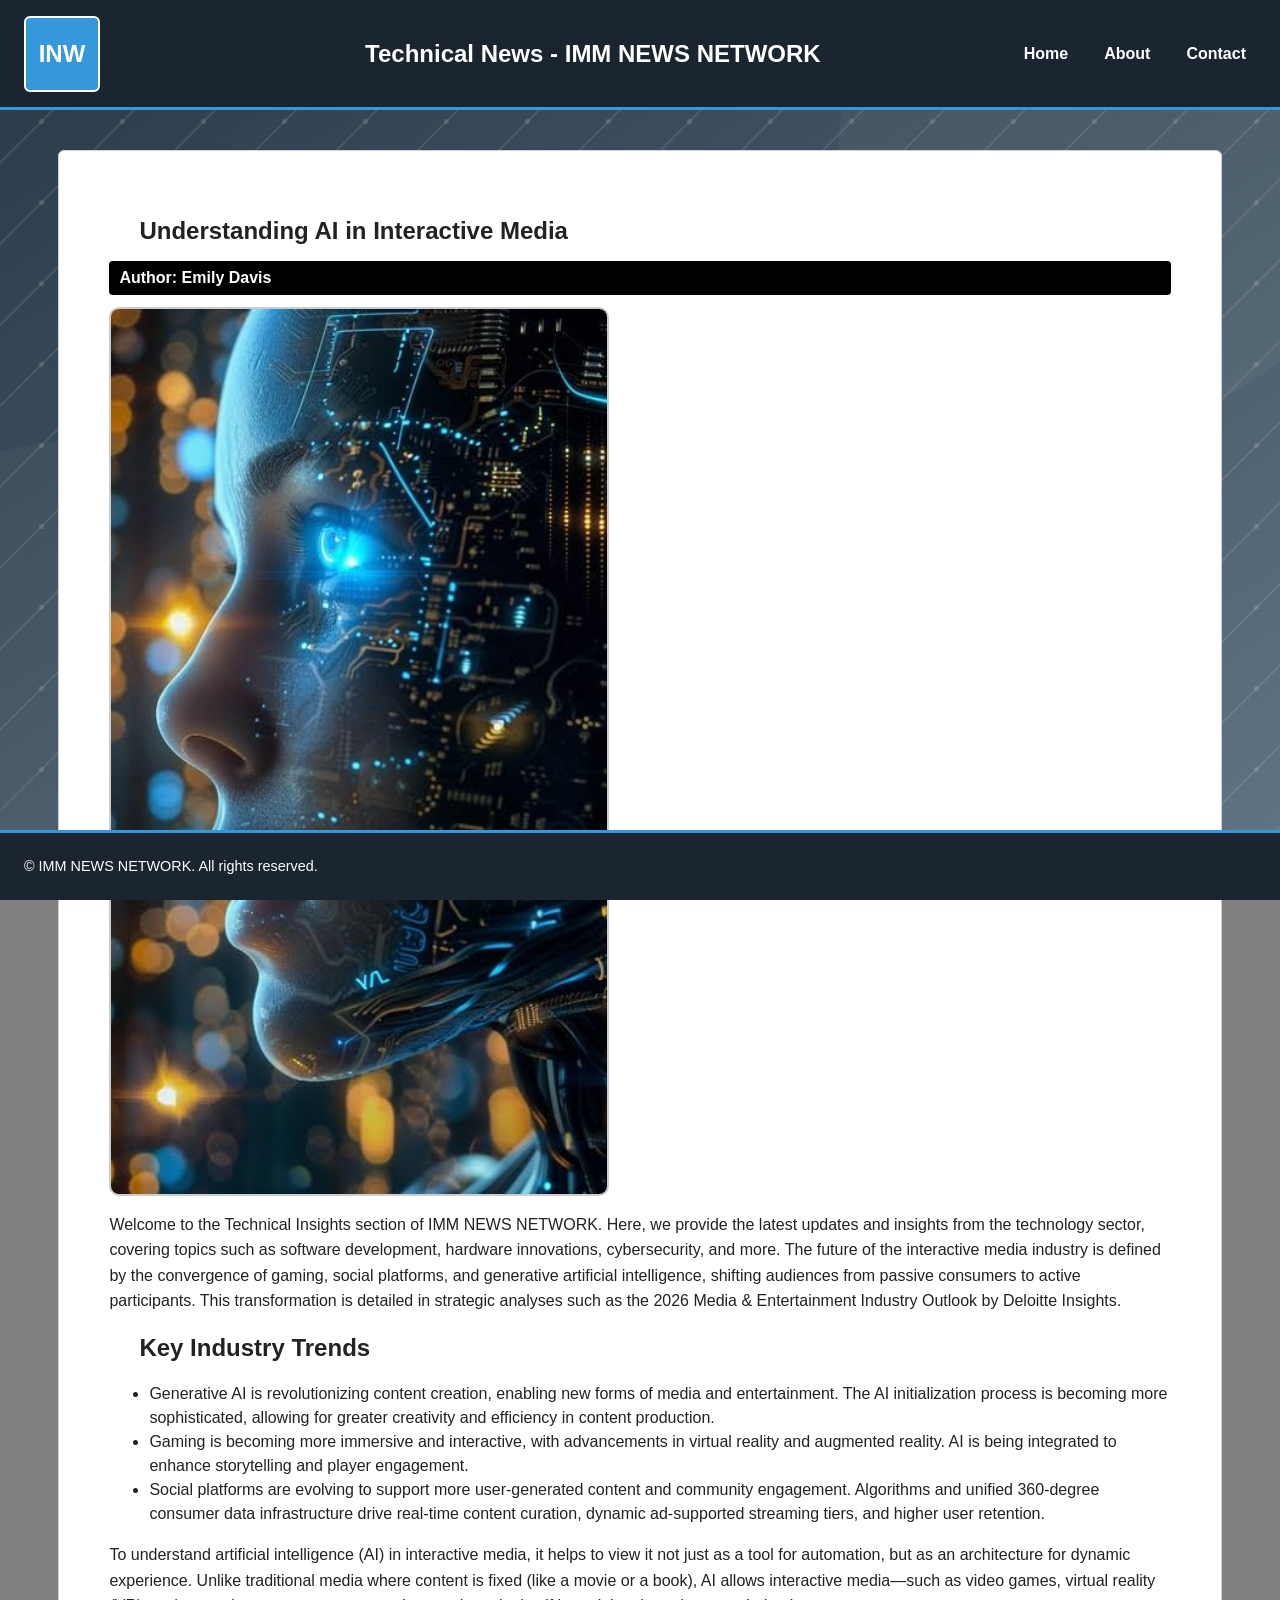
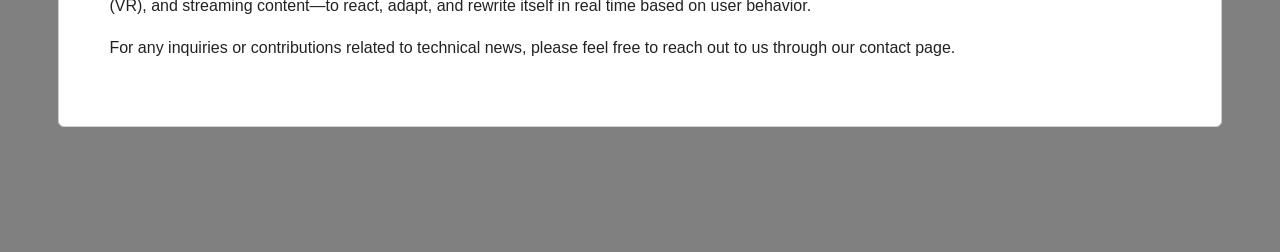
<file: articles/technical.html>
<!DOCTYPE html>
<html lang="en">
<head>
    <meta charset="utf-8">
    <meta name="viewport" content="width=device-width, initial-scale=1.0">
    <meta name="description" content="Understanding AI in Interactive Media">
    <meta name="author" content="IMM NEWS NETWORK">
    <meta property="og:title" content="IMM NEWS NETWORK">
    <meta property="og:description" content="Understanding AI in Interactive Media">
    <meta property="og:image" content="/images/og-image.jpg">
    <meta property="og:type" content="website">
    <meta name="twitter:card" content="summary_large_image">
    <meta name="twitter:title" content="IMM NEWS NETWORK">
    <meta name="twitter:description" content="Understanding AI in Interactive Media">
    <meta name="twitter:image" content="/images/og-image.jpg">
    <title>Technical News - IMM NEWS NETWORK</title>
    <link rel="icon" href="/favicon.ico" type="image/x-icon">
    <link rel="stylesheet" href="/CSS/articlesCSS/technical.css">
</head>
<body>
    <header class="site-header">
        <div class="site-logo" label="IMM News Network logo">INW</div>
        <h1>Technical News - IMM NEWS NETWORK</h1>
        <nav class="site-nav">
            <ul>
                <li><a href="/index.html">Home</a></li>
                <li><a href="/about.html">About</a></li>
                <li><a href="/contact.html">Contact</a></li>
            </ul>
        </nav>
    </header>

    <main class="page-main">
        <article class="news-article">
            <h2>Understanding AI in Interactive Media</h2>
            <p class="article-author technical-author">Author: Emily Davis</p>
            <img class="content-image" src="/images/technical2.png" alt="AI in interactive media diagram">

            <p>
                Welcome to the Technical Insights section of IMM NEWS NETWORK. Here, we provide the latest updates and insights from the technology sector, covering topics such as software development, hardware innovations, cybersecurity, and more.
                The future of the interactive media industry is defined by the convergence of gaming, social platforms, and generative artificial intelligence, shifting audiences from passive consumers to active participants. This transformation is detailed in strategic analyses such as the 2026 Media &amp; Entertainment Industry Outlook by Deloitte Insights.
            </p>
            <h3>Key Industry Trends</h3>
            <ul>
                <li>Generative AI is revolutionizing content creation, enabling new forms of media and entertainment. The AI initialization process is becoming more sophisticated, allowing for greater creativity and efficiency in content production.</li>
                <li>Gaming is becoming more immersive and interactive, with advancements in virtual reality and augmented reality. AI is being integrated to enhance storytelling and player engagement.</li>
                <li>Social platforms are evolving to support more user-generated content and community engagement. Algorithms and unified 360-degree consumer data infrastructure drive real-time content curation, dynamic ad-supported streaming tiers, and higher user retention.</li>
            </ul>

            <p>To understand artificial intelligence (AI) in interactive media, it helps to view it not just as a tool for automation, but as an architecture for dynamic experience. Unlike traditional media where content is fixed (like a movie or a book), AI allows interactive media—such as video games, virtual reality (VR), and streaming content—to react, adapt, and rewrite itself in real time based on user behavior.</p>
            <p>For any inquiries or contributions related to technical news, please feel free to reach out to us through our contact page.</p>
        </article>
    </main>

    <footer class="site-footer">
        <p>&copy; IMM NEWS NETWORK. All rights reserved.</p>
    </footer>
</body>
</html>
</file>
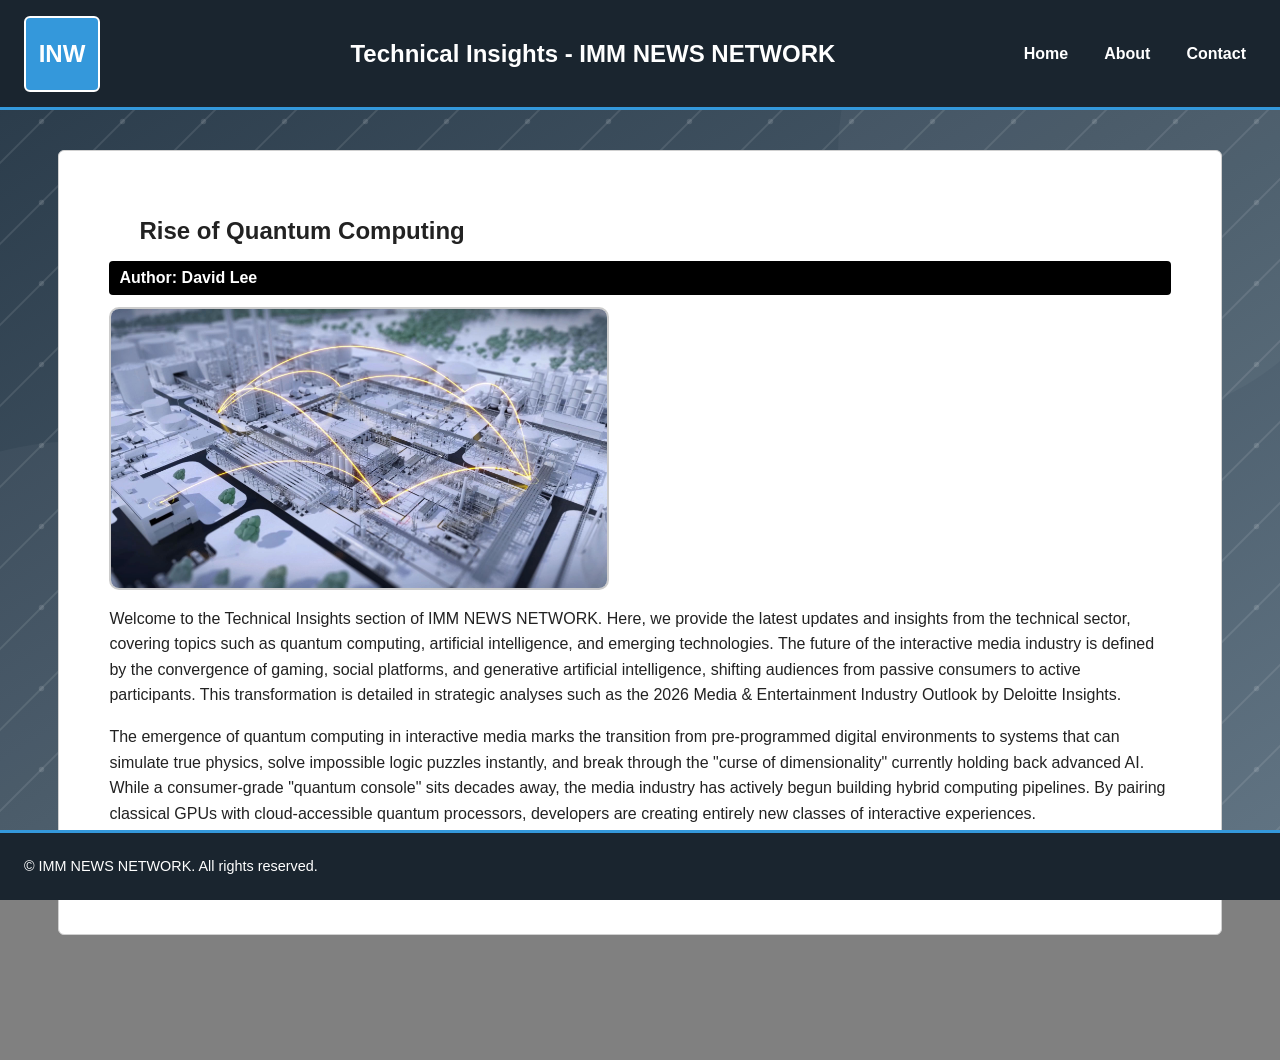
<file: articles/technical2.html>
<!DOCTYPE html>
<html lang="en">
<head>
    <meta charset="utf-8">
    <meta name="viewport" content="width=device-width, initial-scale=1.0">
    <meta name="description" content="Rise of Quantum Computing">
    <meta name="author" content="IMM NEWS NETWORK">
    <meta property="og:title" content="IMM NEWS NETWORK">
    <meta property="og:description" content="Rise of Quantum Computing">
    <meta property="og:image" content="/images/og-image.jpg">
    <meta property="og:type" content="website">
    <meta name="twitter:card" content="summary_large_image">
    <meta name="twitter:title" content="IMM NEWS NETWORK">
    <meta name="twitter:description" content="Rise of Quantum Computing">
    <meta name="twitter:image" content="/images/og-image.jpg">
    <title>Rise of Quantum Computing - IMM NEWS NETWORK</title>
    <link rel="icon" href="/favicon.ico" type="image/x-icon">
    <link rel="stylesheet" href="/CSS/articlesCSS/technical2.css">
</head>
<body>
    <header class="site-header">
        <div class="site-logo" label="IMM News Network logo">INW</div>
        <h1>Technical Insights - IMM NEWS NETWORK</h1>
        <nav class="site-nav">
            <ul>
                <li><a href="/index.html">Home</a></li>
                <li><a href="/about.html">About</a></li>
                <li><a href="/contact.html">Contact</a></li>
            </ul>
        </nav>
    </header>

    <main class="page-main">
        <article class="news-article">
            <h2>Rise of Quantum Computing</h2>
            <p class="article-author technical-author">Author: David Lee</p>
            <img class="content-image" src="/images/technical1.jpg" alt="Quantum computing processor">

            <p>
                Welcome to the Technical Insights section of IMM NEWS NETWORK. Here, we provide the latest updates and insights from the technical sector, covering topics such as quantum computing, artificial intelligence, and emerging technologies.
                The future of the interactive media industry is defined by the convergence of gaming, social platforms, and generative artificial intelligence, shifting audiences from passive consumers to active participants.
                This transformation is detailed in strategic analyses such as the 2026 Media &amp; Entertainment Industry Outlook by Deloitte Insights.
            </p>
            <p>
                The emergence of quantum computing in interactive media marks the transition from pre-programmed digital environments to systems that can simulate true physics, solve impossible logic puzzles instantly, and break through the "curse of dimensionality" currently holding back advanced AI.
                While a consumer-grade "quantum console" sits decades away, the media industry has actively begun building hybrid computing pipelines. By pairing classical GPUs with cloud-accessible quantum processors, developers are creating entirely new classes of interactive experiences.
            </p>
            <p>For any inquiries or contributions related to technical insights, please feel free to reach out to us through our contact page.</p>
        </article>
    </main>

    <footer class="site-footer">
        <p>&copy; IMM NEWS NETWORK. All rights reserved.</p>
    </footer>
</body>
</html>
</file>
<file: CSS/index.css>
*,
*::before,
*::after {
    box-sizing: border-box;
}

/* Body Styles */
body {
    font-family: 'Georgia', sans-serif;
    font-size: 16px;
    background-color: #808080;
    background-image: url('/images/background.svg');
    background-size: cover;
    background-position: center;
    background-attachment: fixed;
    background-repeat: no-repeat;
    color: #222222;
    margin: 0;
    padding-top: 130px;
    padding-bottom: 85px;
    line-height: 1.5;
}

/* Headings */
h1,
h2,
h3,
h4,
h5,
h6 {
    font-size: 1.5em;
    position: relative;
    left: 30px;
    margin-top: 0.5em;
    margin-bottom: 0.5em;
    max-width: calc(100% - 30px);
}

/* Fixed Header & Footer */
.site-header {
    position: fixed;
    top: 0;
    left: 0;
    width: 100%;
    height: 110px;
    background-color: #1a252f;
    color: #ffffff;
    padding: 12px 24px;
    border-bottom: 3px solid #3498db;
    z-index: 1000;
    display: flex;
    align-items: center;
    justify-content: space-between;
}

.site-header h1 {
    margin: 0;
    color: #ffffff;
}

.site-footer {
    position: fixed;
    bottom: 0;
    left: 0;
    width: 100%;
    height: 70px;
    background-color: #1a252f;
    color: #ffffff;
    padding: 10px 24px;
    border-top: 3px solid #3498db;
    z-index: 1000;
    display: flex;
    align-items: center;
    justify-content: space-between;
}

.site-footer p {
    margin: 0;
    font-size: 0.9rem;
}

.site-footer a {
    color: #63b3ed;
    font-weight: 600;
    font-size: 0.9rem;
    text-decoration: none;
    padding: 6px 12px;
    border: 1px solid #63b3ed;
    border-radius: 4px;
    
}
.site-footer a.cookies {
    margin-left: 8px;
}

.site-footer a:hover {
    background-color: #63b3ed;
    color: #1a252f;
}

/* Logo: Mobile First (Small Logo) */
.site-logo {
    display: flex;
    align-items: center;
    justify-content: center;
    width: 44px;
    height: 44px;
    font-size: 0.95rem;
    font-weight: 700;
    background-color: #3498db;
    color: #ffffff;
    border: 2px solid #ffffff;
    border-radius: 6px;
    margin-right: 12px;
    flex-shrink: 0;
}

/* Navigation */
.site-nav ul {
    list-style: none;
    margin: 0;
    padding: 0;
    display: flex;
    gap: 16px;
}

.site-nav a {
    color: #ffffff;
    text-decoration: none;
    font-weight: 600;
    padding: 6px 10px;
    border-radius: 4px;
}

.site-nav a:hover {
    background-color: #3498db;
}

/* Main Container */
.page-main {
    width: 94%;
    max-width: 1280px;
    margin: 0 auto;
    padding: 20px;
}

/* Images */
.content-image {
    width: 100%;
    max-width: 500px;
    height: auto;
    display: block;
    margin: 12px 0;
    border: 2px solid #cccccc;
    border-radius: 10px;
}

/* Article Sections */
article,
.news-article,
.featured-article {
    background-color: #ffffff;
    border: 1px solid #d0d0d0;
    border-radius: 6px;
    padding: 50px;
    margin-bottom: 20px;
    
}

/* Featured Article */
.featured-article {
    width: 100%;
    height: auto;
    margin: 0 auto 24px auto;
    font-size: 1rem;
    border: 2px solid #1a252f;
}

/* Authors */
.article-author {
    display: block;
    background-color: #441b1b;
    color: #ffffff;
    padding: 4px 10px;
    margin: 8px 0;
    border-radius: 4px;
    font-weight: 600;
}

.technical-category .article-author,
.technical-author {
    background-color: #000000;
    color: #ffffff;
}

.career-category .article-author,
.career-author {
    background-color: #800080;
    color: #ffffff;
}

/* Mobile Layout */
.category-grid {
    display: grid;
    grid-template-columns: 1fr;
    gap: 20px;
    margin-bottom: 24px;
}

.category-section {
    display: flex;
    flex-direction: column;
    background-color: rgba(255, 255, 255, 0.9);
    border: 1px solid #bbbbbb;
    border-radius: 6px;
    padding: 16px;
}

.intro-section,
.visitors-section,
.content-card {
    background-color: #ffffff;
    border: 1px solid #d0d0d0;
    border-radius: 6px;
    padding: 20px;
    margin-bottom: 20px;
}

p {
    font-size: 1.125rem;
    line-height: 1.8;
}

/* Responsive Video */
.responsive-video {
    width: 100%;
    height: 220px;
    border: 1px solid #cccccc;
    margin-bottom: 20px;
}

/* Table */
.visitor-table {
    width: 100%;
    border-collapse: collapse;
    margin-top: 12px;
}

.visitor-table th,
.visitor-table td {
    border: 1px solid #999999;
    padding: 10px;
    text-align: left;
}

.visitor-table th {
    background-color: #1a252f;
    color: #ffffff;
}

/* Contact Form */
.contact-form {
    background-color: #ffffff;
    padding: 20px;
    border: 1px solid #cccccc;
    border-radius: 6px;
    margin-top: 16px;
}

.form-field {
    width: 100%;
    padding: 10px;
    margin-top: 6px;
    border: 1px solid #999999;
    border-radius: 4px;
    font-family: inherit;
    font-size: 1rem;
}


.contact-form input[required],
.contact-form textarea[required] {
    border: 2px solid #ff0000;
}

#submit-btn {
    background-color: #1a252f;
    color: #ffffff;
    border: 1px solid #1a252f;
    padding: 10px 20px;
    border-radius: 4px;
    font-size: 1rem;
    cursor: pointer;
}

#submit-btn:hover {
    background-color: #3498db;
    border-color: #3498db;
}

/* Tablet and Desktop Layout (>= 768px) */
@media screen and (min-width: 768px) {
    .site-header,
    .site-footer {
        width: 100%;
    }

    /* Big Logo */
    .site-logo {
        width: 76px;
        height: 76px;
        font-size: 1.5rem;
    }

    /* Reset mobile paragraph boost on larger screens */
    p {
        font-size: 1rem;
        line-height: 1.6;
    }

    /* Featured article takes up 80% of the page */
    .featured-article {
        width: 80%;
        margin: 0 auto 28px auto;
        font-size: 1.25rem;
    }

    /* 3 columns, 1 row under featured article */
    .category-grid {
        grid-template-columns: repeat(3, 1fr);
        grid-template-rows: 1fr;
        align-items: start;
    }

    /* Articles inside each category flow one under the other */
    .category-section {
        display: flex;
        flex-direction: column;
    }
}
</file>
<file: CSS/about.css>
*,
*::before,
*::after {
    box-sizing: border-box;
}

/* Body Styles */
body {
    font-family: 'Georgia', sans-serif;
    font-size: 16px;
    background-color: #808080;
    background-image: url('/images/background.svg');
    background-size: cover;
    background-position: center;
    background-attachment: fixed;
    background-repeat: no-repeat;
    color: #222222;
    margin: 0;
    padding-top: 130px;
    padding-bottom: 85px;
    line-height: 1.5;
}

/* Headings */
h1,
h2,
h3,
h4,
h5,
h6 {
    font-size: 1.5em;
    position: relative;
    left: 30px;
    margin-top: 0.5em;
    margin-bottom: 0.5em;
    max-width: calc(100% - 30px);
}

/* Fixed Header & Footer */
.site-header {
    position: fixed;
    top: 0;
    left: 0;
    width: 100%;
    height: 110px;
    background-color: #1a252f;
    color: #ffffff;
    padding: 12px 24px;
    border-bottom: 3px solid #3498db;
    z-index: 1000;
    display: flex;
    align-items: center;
    justify-content: space-between;
}

.site-header h1 {
    margin: 0;
    color: #ffffff;
}

.site-footer {
    position: fixed;
    bottom: 0;
    left: 0;
    width: 100%;
    height: 70px;
    background-color: #1a252f;
    color: #ffffff;
    padding: 10px 24px;
    border-top: 3px solid #3498db;
    z-index: 1000;
    display: flex;
    align-items: center;
    justify-content: space-between;
}

.site-footer p {
    margin: 0;
    font-size: 0.9rem;
}

.site-footer a {
    color: #63b3ed;
    font-weight: 600;
    text-decoration: none;
    padding: 6px 12px;
    border: 1px solid #63b3ed;
    border-radius: 4px;
}

.site-footer a:hover {
    background-color: #63b3ed;
    color: #1a252f;
}

/* Logo: Mobile First (Small Logo) */
.site-logo {
    display: flex;
    align-items: center;
    justify-content: center;
    width: 44px;
    height: 44px;
    font-size: 0.95rem;
    font-weight: 700;
    background-color: #3498db;
    color: #ffffff;
    border: 2px solid #ffffff;
    border-radius: 6px;
    margin-right: 12px;
    flex-shrink: 0;
}

/* Navigation */
.site-nav ul {
    list-style: none;
    margin: 0;
    padding: 0;
    display: flex;
    gap: 16px;
}

.site-nav a {
    color: #ffffff;
    text-decoration: none;
    font-weight: 600;
    padding: 6px 10px;
    border-radius: 4px;
}

.site-nav a:hover {
    background-color: #3498db;
}

/* Main Container */
.page-main {
    width: 94%;
    max-width: 1280px;
    margin: 0 auto;
    padding: 20px;
}

/* Images */
.content-image {
    width: 100%;
    max-width: 500px;
    height: auto;
    display: block;
    margin: 12px 0;
    border: 2px solid #cccccc;
    border-radius: 10px;
}

/* Article Sections */
article,
.news-article,
.featured-article {
    background-color: #ffffff;
    border: 1px solid #d0d0d0;
    border-radius: 6px;
    padding: 50px;
    margin-bottom: 20px;
    
}

/* Featured Article */
.featured-article {
    width: 100%;
    height: auto;
    margin: 0 auto 24px auto;
    font-size: 1rem;
    border: 2px solid #1a252f;
}

/* Authors */
.article-author {
    display: block;
    background-color: #441b1b;
    color: #ffffff;
    padding: 4px 10px;
    margin: 8px 0;
    border-radius: 4px;
    font-weight: 600;
}

.technical-category .article-author,
.technical-author {
    background-color: #000000;
    color: #ffffff;
}

.career-category .article-author,
.career-author {
    background-color: #800080;
    color: #ffffff;
}

/* Mobile Layout */
.category-grid {
    display: grid;
    grid-template-columns: 1fr;
    gap: 20px;
    margin-bottom: 24px;
}

.category-section {
    display: flex;
    flex-direction: column;
    background-color: rgba(255, 255, 255, 0.9);
    border: 1px solid #bbbbbb;
    border-radius: 6px;
    padding: 16px;
}

.intro-section,
.visitors-section,
.content-card {
    background-color: #ffffff;
    border: 1px solid #d0d0d0;
    border-radius: 6px;
    padding: 20px;
    margin-bottom: 20px;
}

p {
    font-size: 1.125rem;
    line-height: 1.8;
}

/* Responsive Video */
.responsive-video {
    width: 100%;
    height: 220px;
    border: 1px solid #cccccc;
    margin-bottom: 20px;
}

.about-section {
    margin-bottom: 24px;
    padding: 20px;
    border: 1px solid #d0d0d0;
    border-radius: 6px;
    background-color: #ffffff;
}

/* Table */
.visitor-table {
    width: 100%;
    border-collapse: collapse;
    margin-top: 12px;
}

.visitor-table th,
.visitor-table td {
    border: 1px solid #999999;
    padding: 10px;
    text-align: left;
}

.visitor-table th {
    background-color: #1a252f;
    color: #ffffff;
}

/* Contact Form */
.contact-form {
    background-color: #ffffff;
    padding: 20px;
    border: 1px solid #cccccc;
    border-radius: 6px;
    margin-top: 16px;
}

.form-field {
    width: 100%;
    padding: 10px;
    margin-top: 6px;
    border: 1px solid #999999;
    border-radius: 4px;
    font-family: inherit;
    font-size: 1rem;
}


.contact-form input[required],
.contact-form textarea[required] {
    border: 2px solid #ff0000;
}

#submit-btn {
    background-color: #1a252f;
    color: #ffffff;
    border: 1px solid #1a252f;
    padding: 10px 20px;
    border-radius: 4px;
    font-size: 1rem;
    cursor: pointer;
}

#submit-btn:hover {
    background-color: #3498db;
    border-color: #3498db;
}

/* Tablet and Desktop Layout (>= 768px) */
@media screen and (min-width: 768px) {
    .site-header,
    .site-footer {
        width: 100%;
    }

    /* Big Logo */
    .site-logo {
        width: 76px;
        height: 76px;
        font-size: 1.5rem;
    }

    /* Reset mobile paragraph boost on larger screens */
    p {
        font-size: 1rem;
        line-height: 1.6;
    }

    /* Featured article takes up 80% of the page */
    .featured-article {
        width: 80%;
        margin: 0 auto 28px auto;
        font-size: 1.25rem;
    }

    /* 3 columns, 1 row under featured article */
    .category-grid {
        grid-template-columns: repeat(3, 1fr);
        grid-template-rows: 1fr;
        align-items: start;
    }

    /* Articles inside each category flow one under the other */
    .category-section {
        display: flex;
        flex-direction: column;
    }
}
</file>
<file: CSS/contact.css>
*,
*::before,
*::after {
    box-sizing: border-box;
}

/* Body Styles */
body {
    font-family: 'Georgia', sans-serif;
    font-size: 16px;
    background-color: #808080;
    background-image: url('/images/background.svg');
    background-size: cover;
    background-position: center;
    background-attachment: fixed;
    background-repeat: no-repeat;
    color: #222222;
    margin: 0;
    padding-top: 130px;
    padding-bottom: 85px;
    line-height: 1.5;
}

/* Headings */
h1,
h2,
h3,
h4,
h5,
h6 {
    font-size: 1.5em;
    position: relative;
    left: 30px;
    margin-top: 0.5em;
    margin-bottom: 0.5em;
    max-width: calc(100% - 30px);
}

/* Fixed Header & Footer */
.site-header {
    position: fixed;
    top: 0;
    left: 0;
    width: 100%;
    height: 110px;
    background-color: #1a252f;
    color: #ffffff;
    padding: 12px 24px;
    border-bottom: 3px solid #3498db;
    z-index: 1000;
    display: flex;
    align-items: center;
    justify-content: space-between;
}

.site-header h1 {
    margin: 0;
    color: #ffffff;
}

.site-footer {
    position: fixed;
    bottom: 0;
    left: 0;
    width: 100%;
    height: 70px;
    background-color: #1a252f;
    color: #ffffff;
    padding: 10px 24px;
    border-top: 3px solid #3498db;
    z-index: 1000;
    display: flex;
    align-items: center;
    justify-content: space-between;
}

.site-footer p {
    margin: 0;
    font-size: 0.9rem;
}

.site-footer a {
    color: #63b3ed;
    font-weight: 600;
    text-decoration: none;
    padding: 6px 12px;
    border: 1px solid #63b3ed;
    border-radius: 4px;
}

.site-footer a:hover {
    background-color: #63b3ed;
    color: #1a252f;
}

/* Logo: Mobile First (Small Logo) */
.site-logo {
    display: flex;
    align-items: center;
    justify-content: center;
    width: 44px;
    height: 44px;
    font-size: 0.95rem;
    font-weight: 700;
    background-color: #3498db;
    color: #ffffff;
    border: 2px solid #ffffff;
    border-radius: 6px;
    margin-right: 12px;
    flex-shrink: 0;
}

/* Navigation */
.site-nav ul {
    list-style: none;
    margin: 0;
    padding: 0;
    display: flex;
    gap: 16px;
}

.site-nav a {
    color: #ffffff;
    text-decoration: none;
    font-weight: 600;
    padding: 6px 10px;
    border-radius: 4px;
}

.site-nav a:hover {
    background-color: #3498db;
}

/* Main Container */
.page-main {
    width: 94%;
    max-width: 1280px;
    margin: 0 auto;
    padding: 20px;
}

/* Images */
.content-image {
    width: 100%;
    max-width: 500px;
    height: auto;
    display: block;
    margin: 12px 0;
    border: 2px solid #cccccc;
    border-radius: 10px;
}

/* Article Sections */
article,
.news-article,
.featured-article {
    background-color: #ffffff;
    border: 1px solid #d0d0d0;
    border-radius: 6px;
    padding: 50px;
    margin-bottom: 20px;
    
}

/* Featured Article */
.featured-article {
    width: 100%;
    height: auto;
    margin: 0 auto 24px auto;
    font-size: 1rem;
    border: 2px solid #1a252f;
}

/* Authors */
.article-author {
    display: block;
    background-color: #441b1b;
    color: #ffffff;
    padding: 4px 10px;
    margin: 8px 0;
    border-radius: 4px;
    font-weight: 600;
}

.technical-category .article-author,
.technical-author {
    background-color: #000000;
    color: #ffffff;
}

.career-category .article-author,
.career-author {
    background-color: #800080;
    color: #ffffff;
}

/* Mobile Layout */
.category-grid {
    display: grid;
    grid-template-columns: 1fr;
    gap: 20px;
    margin-bottom: 24px;
}

.category-section {
    display: flex;
    flex-direction: column;
    background-color: rgba(255, 255, 255, 0.9);
    border: 1px solid #bbbbbb;
    border-radius: 6px;
    padding: 16px;
}

.intro-section,
.visitors-section,
.content-card {
    background-color: #ffffff;
    border: 1px solid #d0d0d0;
    border-radius: 6px;
    padding: 20px;
    margin-bottom: 20px;
}

p {
    font-size: 1.125rem;
    line-height: 1.8;
}

/* Responsive Video */
.responsive-video {
    width: 100%;
    height: 220px;
    border: 1px solid #cccccc;
    margin-bottom: 20px;
}

/* Table */
.visitor-table {
    width: 100%;
    border-collapse: collapse;
    margin-top: 12px;
}

.visitor-table th,
.visitor-table td {
    border: 1px solid #999999;
    padding: 10px;
    text-align: left;
}

.visitor-table th {
    background-color: #1a252f;
    color: #ffffff;
}

.contact-intro {
    margin-bottom: 24px;
    padding: 20px;
    border: 1px solid #d0d0d0;
    border-radius: 6px;
    background-color: #ffffff;
}

/* Contact Form */
.contact-form {
    background-color: #ffffff;
    padding: 20px;
    border: 1px solid #cccccc;
    border-radius: 6px;
    margin-top: 16px;
}

.form-field {
    width: 100%;
    padding: 10px;
    margin-top: 6px;
    border: 1px solid #999999;
    border-radius: 4px;
    font-family: inherit;
    font-size: 1rem;
}


.contact-form input[required],
.contact-form textarea[required] {
    border: 2px solid #ff0000;
}

#submit-btn {
    background-color: #1a252f;
    color: #ffffff;
    border: 1px solid #1a252f;
    padding: 10px 20px;
    border-radius: 4px;
    font-size: 1rem;
    cursor: pointer;
}

#submit-btn:hover {
    background-color: #3498db;
    border-color: #3498db;
}

/* Tablet and Desktop Layout (>= 768px) */
@media screen and (min-width: 768px) {
    .site-header,
    .site-footer {
        width: 100%;
    }

    /* Big Logo */
    .site-logo {
        width: 76px;
        height: 76px;
        font-size: 1.5rem;
    }

    /* Reset mobile paragraph boost on larger screens */
    p {
        font-size: 1rem;
        line-height: 1.6;
    }

    /* Featured article takes up 80% of the page */
    .featured-article {
        width: 80%;
        margin: 0 auto 28px auto;
        font-size: 1.25rem;
    }

    /* 3 columns, 1 row under featured article */
    .category-grid {
        grid-template-columns: repeat(3, 1fr);
        grid-template-rows: 1fr;
        align-items: start;
    }

    /* Articles inside each category flow one under the other */
    .category-section {
        display: flex;
        flex-direction: column;
    }
}
</file>
<file: CSS/articlesCSS/career.css>
*,
*::before,
*::after {
    box-sizing: border-box;
}

/* Body Styles */
body {
    font-family: 'Georgia', sans-serif;
    font-size: 16px;
    background-color: #808080;
    background-image: url('/images/background.svg');
    background-size: cover;
    background-position: center;
    background-attachment: fixed;
    background-repeat: no-repeat;
    color: #222222;
    margin: 0;
    padding-top: 130px;
    padding-bottom: 85px;
    line-height: 1.5;
}

/* Headings */
h1,
h2,
h3,
h4,
h5,
h6 {
    font-size: 1.5em;
    position: relative;
    left: 30px;
    margin-top: 0.5em;
    margin-bottom: 0.5em;
    max-width: calc(100% - 30px);
}

/* Fixed Header & Footer */
.site-header {
    position: fixed;
    top: 0;
    left: 0;
    width: 100%;
    height: 110px;
    background-color: #1a252f;
    color: #ffffff;
    padding: 12px 24px;
    border-bottom: 3px solid #3498db;
    z-index: 1000;
    display: flex;
    align-items: center;
    justify-content: space-between;
}

.site-header h1 {
    margin: 0;
    color: #ffffff;
}

.site-footer {
    position: fixed;
    bottom: 0;
    left: 0;
    width: 100%;
    height: 70px;
    background-color: #1a252f;
    color: #ffffff;
    padding: 10px 24px;
    border-top: 3px solid #3498db;
    z-index: 1000;
    display: flex;
    align-items: center;
    justify-content: space-between;
}

.site-footer p {
    margin: 0;
    font-size: 0.9rem;
}

.site-footer a {
    color: #63b3ed;
    font-weight: 600;
    text-decoration: none;
    padding: 6px 12px;
    border: 1px solid #63b3ed;
    border-radius: 4px;
}

.site-footer a:hover {
    background-color: #63b3ed;
    color: #1a252f;
}

/* Logo: Mobile First (Small Logo) */
.site-logo {
    display: flex;
    align-items: center;
    justify-content: center;
    width: 44px;
    height: 44px;
    font-size: 0.95rem;
    font-weight: 700;
    background-color: #3498db;
    color: #ffffff;
    border: 2px solid #ffffff;
    border-radius: 6px;
    margin-right: 12px;
    flex-shrink: 0;
}

/* Navigation */
.site-nav ul {
    list-style: none;
    margin: 0;
    padding: 0;
    display: flex;
    gap: 16px;
}

.site-nav a {
    color: #ffffff;
    text-decoration: none;
    font-weight: 600;
    padding: 6px 10px;
    border-radius: 4px;
}

.site-nav a:hover {
    background-color: #3498db;
}

/* Main Container */
.page-main {
    width: 94%;
    max-width: 1280px;
    margin: 0 auto;
    padding: 20px;
}

/* Images */
.content-image {
    width: 100%;
    max-width: 500px;
    height: auto;
    display: block;
    margin: 12px 0;
    border: 2px solid #cccccc;
    border-radius: 10px;
}

/* Article Sections */
article,
.news-article,
.featured-article {
    background-color: #ffffff;
    border: 1px solid #d0d0d0;
    border-radius: 6px;
    padding: 50px;
    margin-bottom: 20px;
    
}

/* Featured Article */
.featured-article {
    width: 100%;
    height: auto;
    margin: 0 auto 24px auto;
    font-size: 1rem;
    border: 2px solid #1a252f;
}

/* Authors */
.article-author {
    display: block;
    background-color: #441b1b;
    color: #ffffff;
    padding: 4px 10px;
    margin: 8px 0;
    border-radius: 4px;
    font-weight: 600;
}

.technical-category .article-author,
.technical-author {
    background-color: #000000;
    color: #ffffff;
}

.career-category .article-author,
.career-author {
    background-color: #800080;
    color: #ffffff;
}

/* Mobile Layout */
.category-grid {
    display: grid;
    grid-template-columns: 1fr;
    gap: 20px;
    margin-bottom: 24px;
}

.category-section {
    display: flex;
    flex-direction: column;
    background-color: rgba(255, 255, 255, 0.9);
    border: 1px solid #bbbbbb;
    border-radius: 6px;
    padding: 16px;
}

.intro-section,
.visitors-section,
.content-card {
    background-color: #ffffff;
    border: 1px solid #d0d0d0;
    border-radius: 6px;
    padding: 20px;
    margin-bottom: 20px;
}

p {
    font-size: 1.125rem;
    line-height: 1.8;
}

/* Responsive Video */
.responsive-video {
    width: 100%;
    height: 220px;
    border: 1px solid #cccccc;
    margin-bottom: 20px;
}

/* Table */
.visitor-table {
    width: 100%;
    border-collapse: collapse;
    margin-top: 12px;
}

.visitor-table th,
.visitor-table td {
    border: 1px solid #999999;
    padding: 10px;
    text-align: left;
}

.visitor-table th {
    background-color: #1a252f;
    color: #ffffff;
}

/* Contact Form */
.contact-form {
    background-color: #ffffff;
    padding: 20px;
    border: 1px solid #cccccc;
    border-radius: 6px;
    margin-top: 16px;
}

.form-field {
    width: 100%;
    padding: 10px;
    margin-top: 6px;
    border: 1px solid #999999;
    border-radius: 4px;
    font-family: inherit;
    font-size: 1rem;
}


.contact-form input[required],
.contact-form textarea[required] {
    border: 2px solid #ff0000;
}

#submit-btn {
    background-color: #1a252f;
    color: #ffffff;
    border: 1px solid #1a252f;
    padding: 10px 20px;
    border-radius: 4px;
    font-size: 1rem;
    cursor: pointer;
}

#submit-btn:hover {
    background-color: #3498db;
    border-color: #3498db;
}

/* Tablet and Desktop Layout (>= 768px) */
@media screen and (min-width: 768px) {
    .site-header,
    .site-footer {
        width: 100%;
    }

    /* Big Logo */
    .site-logo {
        width: 76px;
        height: 76px;
        font-size: 1.5rem;
    }

    /* Reset mobile paragraph boost on larger screens */
    p {
        font-size: 1rem;
        line-height: 1.6;
    }

    /* Featured article takes up 80% of the page */
    .featured-article {
        width: 80%;
        margin: 0 auto 28px auto;
        font-size: 1.25rem;
    }

    /* 3 columns, 1 row under featured article */
    .category-grid {
        grid-template-columns: repeat(3, 1fr);
        grid-template-rows: 1fr;
        align-items: start;
    }

    /* Articles inside each category flow one under the other */
    .category-section {
        display: flex;
        flex-direction: column;
    }
}
</file>
<file: CSS/articlesCSS/career2.css>
*,
*::before,
*::after {
    box-sizing: border-box;
}

/* Body Styles */
body {
    font-family: 'Georgia', sans-serif;
    font-size: 16px;
    background-color: #808080;
    background-image: url('/images/background.svg');
    background-size: cover;
    background-position: center;
    background-attachment: fixed;
    background-repeat: no-repeat;
    color: #222222;
    margin: 0;
    padding-top: 130px;
    padding-bottom: 85px;
    line-height: 1.5;
}

/* Headings */
h1,
h2,
h3,
h4,
h5,
h6 {
    font-size: 1.5em;
    position: relative;
    left: 30px;
    margin-top: 0.5em;
    margin-bottom: 0.5em;
    max-width: calc(100% - 30px);
}

/* Fixed Header & Footer */
.site-header {
    position: fixed;
    top: 0;
    left: 0;
    width: 100%;
    height: 110px;
    background-color: #1a252f;
    color: #ffffff;
    padding: 12px 24px;
    border-bottom: 3px solid #3498db;
    z-index: 1000;
    display: flex;
    align-items: center;
    justify-content: space-between;
}

.site-header h1 {
    margin: 0;
    color: #ffffff;
}

.site-footer {
    position: fixed;
    bottom: 0;
    left: 0;
    width: 100%;
    height: 70px;
    background-color: #1a252f;
    color: #ffffff;
    padding: 10px 24px;
    border-top: 3px solid #3498db;
    z-index: 1000;
    display: flex;
    align-items: center;
    justify-content: space-between;
}

.site-footer p {
    margin: 0;
    font-size: 0.9rem;
}

.site-footer a {
    color: #63b3ed;
    font-weight: 600;
    text-decoration: none;
    padding: 6px 12px;
    border: 1px solid #63b3ed;
    border-radius: 4px;
}

.site-footer a:hover {
    background-color: #63b3ed;
    color: #1a252f;
}

/* Logo: Mobile First (Small Logo) */
.site-logo {
    display: flex;
    align-items: center;
    justify-content: center;
    width: 44px;
    height: 44px;
    font-size: 0.95rem;
    font-weight: 700;
    background-color: #3498db;
    color: #ffffff;
    border: 2px solid #ffffff;
    border-radius: 6px;
    margin-right: 12px;
    flex-shrink: 0;
}

/* Navigation */
.site-nav ul {
    list-style: none;
    margin: 0;
    padding: 0;
    display: flex;
    gap: 16px;
}

.site-nav a {
    color: #ffffff;
    text-decoration: none;
    font-weight: 600;
    padding: 6px 10px;
    border-radius: 4px;
}

.site-nav a:hover {
    background-color: #3498db;
}

/* Main Container */
.page-main {
    width: 94%;
    max-width: 1280px;
    margin: 0 auto;
    padding: 20px;
}

/* Images */
.content-image {
    width: 100%;
    max-width: 500px;
    height: auto;
    display: block;
    margin: 12px 0;
    border: 2px solid #cccccc;
    border-radius: 10px;
}

/* Article Sections */
article,
.news-article,
.featured-article {
    background-color: #ffffff;
    border: 1px solid #d0d0d0;
    border-radius: 6px;
    padding: 50px;
    margin-bottom: 20px;
    
}

/* Featured Article */
.featured-article {
    width: 100%;
    height: auto;
    margin: 0 auto 24px auto;
    font-size: 1rem;
    border: 2px solid #1a252f;
}

/* Authors */
.article-author {
    display: block;
    background-color: #441b1b;
    color: #ffffff;
    padding: 4px 10px;
    margin: 8px 0;
    border-radius: 4px;
    font-weight: 600;
}

.technical-category .article-author,
.technical-author {
    background-color: #000000;
    color: #ffffff;
}

.career-category .article-author,
.career-author {
    background-color: #800080;
    color: #ffffff;
}

/* Mobile Layout */
.category-grid {
    display: grid;
    grid-template-columns: 1fr;
    gap: 20px;
    margin-bottom: 24px;
}

.category-section {
    display: flex;
    flex-direction: column;
    background-color: rgba(255, 255, 255, 0.9);
    border: 1px solid #bbbbbb;
    border-radius: 6px;
    padding: 16px;
}

.intro-section,
.visitors-section,
.content-card {
    background-color: #ffffff;
    border: 1px solid #d0d0d0;
    border-radius: 6px;
    padding: 20px;
    margin-bottom: 20px;
}

p {
    font-size: 1.125rem;
    line-height: 1.8;
}

/* Responsive Video */
.responsive-video {
    width: 100%;
    height: 220px;
    border: 1px solid #cccccc;
    margin-bottom: 20px;
}

/* Table */
.visitor-table {
    width: 100%;
    border-collapse: collapse;
    margin-top: 12px;
}

.visitor-table th,
.visitor-table td {
    border: 1px solid #999999;
    padding: 10px;
    text-align: left;
}

.visitor-table th {
    background-color: #1a252f;
    color: #ffffff;
}

/* Contact Form */
.contact-form {
    background-color: #ffffff;
    padding: 20px;
    border: 1px solid #cccccc;
    border-radius: 6px;
    margin-top: 16px;
}

.form-field {
    width: 100%;
    padding: 10px;
    margin-top: 6px;
    border: 1px solid #999999;
    border-radius: 4px;
    font-family: inherit;
    font-size: 1rem;
}


.contact-form input[required],
.contact-form textarea[required] {
    border: 2px solid #ff0000;
}

#submit-btn {
    background-color: #1a252f;
    color: #ffffff;
    border: 1px solid #1a252f;
    padding: 10px 20px;
    border-radius: 4px;
    font-size: 1rem;
    cursor: pointer;
}

#submit-btn:hover {
    background-color: #3498db;
    border-color: #3498db;
}

/* Tablet and Desktop Layout (>= 768px) */
@media screen and (min-width: 768px) {
    .site-header,
    .site-footer {
        width: 100%;
    }

    /* Big Logo */
    .site-logo {
        width: 76px;
        height: 76px;
        font-size: 1.5rem;
    }

    /* Reset mobile paragraph boost on larger screens */
    p {
        font-size: 1rem;
        line-height: 1.6;
    }

    /* Featured article takes up 80% of the page */
    .featured-article {
        width: 80%;
        margin: 0 auto 28px auto;
        font-size: 1.25rem;
    }

    /* 3 columns, 1 row under featured article */
    .category-grid {
        grid-template-columns: repeat(3, 1fr);
        grid-template-rows: 1fr;
        align-items: start;
    }

    /* Articles inside each category flow one under the other */
    .category-section {
        display: flex;
        flex-direction: column;
    }
}
</file>
<file: CSS/articlesCSS/industrial.css>
*,
*::before,
*::after {
    box-sizing: border-box;
}

/* Body Styles */
body {
    font-family: 'Georgia', sans-serif;
    font-size: 16px;
    background-color: #808080;
    background-image: url('/images/background.svg');
    background-size: cover;
    background-position: center;
    background-attachment: fixed;
    background-repeat: no-repeat;
    color: #222222;
    margin: 0;
    padding-top: 130px;
    padding-bottom: 85px;
    line-height: 1.5;
}

/* Headings */
h1,
h2,
h3,
h4,
h5,
h6 {
    font-size: 1.5em;
    position: relative;
    left: 30px;
    margin-top: 0.5em;
    margin-bottom: 0.5em;
    max-width: calc(100% - 30px);
}

/* Fixed Header & Footer */
.site-header {
    position: fixed;
    top: 0;
    left: 0;
    width: 100%;
    height: 110px;
    background-color: #1a252f;
    color: #ffffff;
    padding: 12px 24px;
    border-bottom: 3px solid #3498db;
    z-index: 1000;
    display: flex;
    align-items: center;
    justify-content: space-between;
}

.site-header h1 {
    margin: 0;
    color: #ffffff;
}

.site-footer {
    position: fixed;
    bottom: 0;
    left: 0;
    width: 100%;
    height: 70px;
    background-color: #1a252f;
    color: #ffffff;
    padding: 10px 24px;
    border-top: 3px solid #3498db;
    z-index: 1000;
    display: flex;
    align-items: center;
    justify-content: space-between;
}

.site-footer p {
    margin: 0;
    font-size: 0.9rem;
}

.site-footer a {
    color: #63b3ed;
    font-weight: 600;
    text-decoration: none;
    padding: 6px 12px;
    border: 1px solid #63b3ed;
    border-radius: 4px;
}

.site-footer a:hover {
    background-color: #63b3ed;
    color: #1a252f;
}

/* Logo: Mobile First (Small Logo) */
.site-logo {
    display: flex;
    align-items: center;
    justify-content: center;
    width: 44px;
    height: 44px;
    font-size: 0.95rem;
    font-weight: 700;
    background-color: #3498db;
    color: #ffffff;
    border: 2px solid #ffffff;
    border-radius: 6px;
    margin-right: 12px;
    flex-shrink: 0;
}

/* Navigation */
.site-nav ul {
    list-style: none;
    margin: 0;
    padding: 0;
    display: flex;
    gap: 16px;
}

.site-nav a {
    color: #ffffff;
    text-decoration: none;
    font-weight: 600;
    padding: 6px 10px;
    border-radius: 4px;
}

.site-nav a:hover {
    background-color: #3498db;
}

/* Main Container */
.page-main {
    width: 94%;
    max-width: 1280px;
    margin: 0 auto;
    padding: 20px;
}

/* Images */
.content-image {
    width: 100%;
    max-width: 500px;
    height: auto;
    display: block;
    margin: 12px 0;
    border: 2px solid #cccccc;
    border-radius: 10px;
}

/* Article Sections */
article,
.news-article,
.featured-article {
    background-color: #ffffff;
    border: 1px solid #d0d0d0;
    border-radius: 6px;
    padding: 50px;
    margin-bottom: 20px;
    
}

/* Featured Article */
.featured-article {
    width: 100%;
    height: auto;
    margin: 0 auto 24px auto;
    font-size: 1rem;
    border: 2px solid #1a252f;
}

/* Authors */
.article-author {
    display: block;
    background-color: #441b1b;
    color: #ffffff;
    padding: 4px 10px;
    margin: 8px 0;
    border-radius: 4px;
    font-weight: 600;
}

.technical-category .article-author,
.technical-author {
    background-color: #000000;
    color: #ffffff;
}

.career-category .article-author,
.career-author {
    background-color: #800080;
    color: #ffffff;
}

/* Mobile Layout */
.category-grid {
    display: grid;
    grid-template-columns: 1fr;
    gap: 20px;
    margin-bottom: 24px;
}

.category-section {
    display: flex;
    flex-direction: column;
    background-color: rgba(255, 255, 255, 0.9);
    border: 1px solid #bbbbbb;
    border-radius: 6px;
    padding: 16px;
}

.intro-section,
.visitors-section,
.content-card {
    background-color: #ffffff;
    border: 1px solid #d0d0d0;
    border-radius: 6px;
    padding: 20px;
    margin-bottom: 20px;
}

p {
    font-size: 1.125rem;
    line-height: 1.8;
}

/* Responsive Video */
.responsive-video {
    width: 100%;
    height: 220px;
    border: 1px solid #cccccc;
    margin-bottom: 20px;
}

/* Table */
.visitor-table {
    width: 100%;
    border-collapse: collapse;
    margin-top: 12px;
}

.visitor-table th,
.visitor-table td {
    border: 1px solid #999999;
    padding: 10px;
    text-align: left;
}

.visitor-table th {
    background-color: #1a252f;
    color: #ffffff;
}

/* Contact Form */
.contact-form {
    background-color: #ffffff;
    padding: 20px;
    border: 1px solid #cccccc;
    border-radius: 6px;
    margin-top: 16px;
}

.form-field {
    width: 100%;
    padding: 10px;
    margin-top: 6px;
    border: 1px solid #999999;
    border-radius: 4px;
    font-family: inherit;
    font-size: 1rem;
}


.contact-form input[required],
.contact-form textarea[required] {
    border: 2px solid #ff0000;
}

#submit-btn {
    background-color: #1a252f;
    color: #ffffff;
    border: 1px solid #1a252f;
    padding: 10px 20px;
    border-radius: 4px;
    font-size: 1rem;
    cursor: pointer;
}

#submit-btn:hover {
    background-color: #3498db;
    border-color: #3498db;
}

/* Tablet and Desktop Layout (>= 768px) */
@media screen and (min-width: 768px) {
    .site-header,
    .site-footer {
        width: 100%;
    }

    /* Big Logo */
    .site-logo {
        width: 76px;
        height: 76px;
        font-size: 1.5rem;
    }

    /* Reset mobile paragraph boost on larger screens */
    p {
        font-size: 1rem;
        line-height: 1.6;
    }

    /* Featured article takes up 80% of the page */
    .featured-article {
        width: 80%;
        margin: 0 auto 28px auto;
        font-size: 1.25rem;
    }

    /* 3 columns, 1 row under featured article */
    .category-grid {
        grid-template-columns: repeat(3, 1fr);
        grid-template-rows: 1fr;
        align-items: start;
    }

    /* Articles inside each category flow one under the other */
    .category-section {
        display: flex;
        flex-direction: column;
    }
}
</file>
<file: CSS/articlesCSS/industrial2.css>
*,
*::before,
*::after {
    box-sizing: border-box;
}

/* Body Styles */
body {
    font-family: 'Georgia', sans-serif;
    font-size: 16px;
    background-color: #808080;
    background-image: url('/images/background.svg');
    background-size: cover;
    background-position: center;
    background-attachment: fixed;
    background-repeat: no-repeat;
    color: #222222;
    margin: 0;
    padding-top: 130px;
    padding-bottom: 85px;
    line-height: 1.5;
}

/* Headings */
h1,
h2,
h3,
h4,
h5,
h6 {
    font-size: 1.5em;
    position: relative;
    left: 30px;
    margin-top: 0.5em;
    margin-bottom: 0.5em;
    max-width: calc(100% - 30px);
}

/* Fixed Header & Footer */
.site-header {
    position: fixed;
    top: 0;
    left: 0;
    width: 100%;
    height: 110px;
    background-color: #1a252f;
    color: #ffffff;
    padding: 12px 24px;
    border-bottom: 3px solid #3498db;
    z-index: 1000;
    display: flex;
    align-items: center;
    justify-content: space-between;
}

.site-header h1 {
    margin: 0;
    color: #ffffff;
}

.site-footer {
    position: fixed;
    bottom: 0;
    left: 0;
    width: 100%;
    height: 70px;
    background-color: #1a252f;
    color: #ffffff;
    padding: 10px 24px;
    border-top: 3px solid #3498db;
    z-index: 1000;
    display: flex;
    align-items: center;
    justify-content: space-between;
}

.site-footer p {
    margin: 0;
    font-size: 0.9rem;
}

.site-footer a {
    color: #63b3ed;
    font-weight: 600;
    text-decoration: none;
    padding: 6px 12px;
    border: 1px solid #63b3ed;
    border-radius: 4px;
}

.site-footer a:hover {
    background-color: #63b3ed;
    color: #1a252f;
}

/* Logo: Mobile First (Small Logo) */
.site-logo {
    display: flex;
    align-items: center;
    justify-content: center;
    width: 44px;
    height: 44px;
    font-size: 0.95rem;
    font-weight: 700;
    background-color: #3498db;
    color: #ffffff;
    border: 2px solid #ffffff;
    border-radius: 6px;
    margin-right: 12px;
    flex-shrink: 0;
}

/* Navigation */
.site-nav ul {
    list-style: none;
    margin: 0;
    padding: 0;
    display: flex;
    gap: 16px;
}

.site-nav a {
    color: #ffffff;
    text-decoration: none;
    font-weight: 600;
    padding: 6px 10px;
    border-radius: 4px;
}

.site-nav a:hover {
    background-color: #3498db;
}

/* Main Container */
.page-main {
    width: 94%;
    max-width: 1280px;
    margin: 0 auto;
    padding: 20px;
}

/* Images */
.content-image {
    width: 100%;
    max-width: 500px;
    height: auto;
    display: block;
    margin: 12px 0;
    border: 2px solid #cccccc;
    border-radius: 10px;
}

/* Article Sections */
article,
.news-article,
.featured-article {
    background-color: #ffffff;
    border: 1px solid #d0d0d0;
    border-radius: 6px;
    padding: 50px;
    margin-bottom: 20px;
    
}

/* Featured Article */
.featured-article {
    width: 100%;
    height: auto;
    margin: 0 auto 24px auto;
    font-size: 1rem;
    border: 2px solid #1a252f;
}

/* Authors */
.article-author {
    display: block;
    background-color: #441b1b;
    color: #ffffff;
    padding: 4px 10px;
    margin: 8px 0;
    border-radius: 4px;
    font-weight: 600;
}

.technical-category .article-author,
.technical-author {
    background-color: #000000;
    color: #ffffff;
}

.career-category .article-author,
.career-author {
    background-color: #800080;
    color: #ffffff;
}

/* Mobile Layout */
.category-grid {
    display: grid;
    grid-template-columns: 1fr;
    gap: 20px;
    margin-bottom: 24px;
}

.category-section {
    display: flex;
    flex-direction: column;
    background-color: rgba(255, 255, 255, 0.9);
    border: 1px solid #bbbbbb;
    border-radius: 6px;
    padding: 16px;
}

.intro-section,
.visitors-section,
.content-card {
    background-color: #ffffff;
    border: 1px solid #d0d0d0;
    border-radius: 6px;
    padding: 20px;
    margin-bottom: 20px;
}

p {
    font-size: 1.125rem;
    line-height: 1.8;
}

/* Responsive Video */
.responsive-video {
    width: 100%;
    height: 220px;
    border: 1px solid #cccccc;
    margin-bottom: 20px;
}

/* Table */
.visitor-table {
    width: 100%;
    border-collapse: collapse;
    margin-top: 12px;
}

.visitor-table th,
.visitor-table td {
    border: 1px solid #999999;
    padding: 10px;
    text-align: left;
}

.visitor-table th {
    background-color: #1a252f;
    color: #ffffff;
}

/* Contact Form */
.contact-form {
    background-color: #ffffff;
    padding: 20px;
    border: 1px solid #cccccc;
    border-radius: 6px;
    margin-top: 16px;
}

.form-field {
    width: 100%;
    padding: 10px;
    margin-top: 6px;
    border: 1px solid #999999;
    border-radius: 4px;
    font-family: inherit;
    font-size: 1rem;
}


.contact-form input[required],
.contact-form textarea[required] {
    border: 2px solid #ff0000;
}

#submit-btn {
    background-color: #1a252f;
    color: #ffffff;
    border: 1px solid #1a252f;
    padding: 10px 20px;
    border-radius: 4px;
    font-size: 1rem;
    cursor: pointer;
}

#submit-btn:hover {
    background-color: #3498db;
    border-color: #3498db;
}

/* Tablet and Desktop Layout (>= 768px) */
@media screen and (min-width: 768px) {
    .site-header,
    .site-footer {
        width: 100%;
    }

    /* Big Logo */
    .site-logo {
        width: 76px;
        height: 76px;
        font-size: 1.5rem;
    }

    /* Reset mobile paragraph boost on larger screens */
    p {
        font-size: 1rem;
        line-height: 1.6;
    }

    /* Featured article takes up 80% of the page */
    .featured-article {
        width: 80%;
        margin: 0 auto 28px auto;
        font-size: 1.25rem;
    }

    /* 3 columns, 1 row under featured article */
    .category-grid {
        grid-template-columns: repeat(3, 1fr);
        grid-template-rows: 1fr;
        align-items: start;
    }

    /* Articles inside each category flow one under the other */
    .category-section {
        display: flex;
        flex-direction: column;
    }
}
</file>
<file: CSS/articlesCSS/technical.css>
*,
*::before,
*::after {
    box-sizing: border-box;
}

/* Body Styles */
body {
    font-family: 'Georgia', sans-serif;
    font-size: 16px;
    background-color: #808080;
    background-image: url('/images/background.svg');
    background-size: cover;
    background-position: center;
    background-attachment: fixed;
    background-repeat: no-repeat;
    color: #222222;
    margin: 0;
    padding-top: 130px;
    padding-bottom: 85px;
    line-height: 1.5;
}

/* Headings */
h1,
h2,
h3,
h4,
h5,
h6 {
    font-size: 1.5em;
    position: relative;
    left: 30px;
    margin-top: 0.5em;
    margin-bottom: 0.5em;
    max-width: calc(100% - 30px);
}

/* Fixed Header & Footer */
.site-header {
    position: fixed;
    top: 0;
    left: 0;
    width: 100%;
    height: 110px;
    background-color: #1a252f;
    color: #ffffff;
    padding: 12px 24px;
    border-bottom: 3px solid #3498db;
    z-index: 1000;
    display: flex;
    align-items: center;
    justify-content: space-between;
}

.site-header h1 {
    margin: 0;
    color: #ffffff;
}

.site-footer {
    position: fixed;
    bottom: 0;
    left: 0;
    width: 100%;
    height: 70px;
    background-color: #1a252f;
    color: #ffffff;
    padding: 10px 24px;
    border-top: 3px solid #3498db;
    z-index: 1000;
    display: flex;
    align-items: center;
    justify-content: space-between;
}

.site-footer p {
    margin: 0;
    font-size: 0.9rem;
}

.site-footer a {
    color: #63b3ed;
    font-weight: 600;
    text-decoration: none;
    padding: 6px 12px;
    border: 1px solid #63b3ed;
    border-radius: 4px;
}

.site-footer a:hover {
    background-color: #63b3ed;
    color: #1a252f;
}

/* Logo: Mobile First (Small Logo) */
.site-logo {
    display: flex;
    align-items: center;
    justify-content: center;
    width: 44px;
    height: 44px;
    font-size: 0.95rem;
    font-weight: 700;
    background-color: #3498db;
    color: #ffffff;
    border: 2px solid #ffffff;
    border-radius: 6px;
    margin-right: 12px;
    flex-shrink: 0;
}

/* Navigation */
.site-nav ul {
    list-style: none;
    margin: 0;
    padding: 0;
    display: flex;
    gap: 16px;
}

.site-nav a {
    color: #ffffff;
    text-decoration: none;
    font-weight: 600;
    padding: 6px 10px;
    border-radius: 4px;
}

.site-nav a:hover {
    background-color: #3498db;
}

/* Main Container */
.page-main {
    width: 94%;
    max-width: 1280px;
    margin: 0 auto;
    padding: 20px;
}

/* Images */
.content-image {
    width: 100%;
    max-width: 500px;
    height: auto;
    display: block;
    margin: 12px 0;
    border: 2px solid #cccccc;
    border-radius: 10px;
}

/* Article Sections */
article,
.news-article,
.featured-article {
    background-color: #ffffff;
    border: 1px solid #d0d0d0;
    border-radius: 6px;
    padding: 50px;
    margin-bottom: 20px;
    
}

/* Featured Article */
.featured-article {
    width: 100%;
    height: auto;
    margin: 0 auto 24px auto;
    font-size: 1rem;
    border: 2px solid #1a252f;
}

/* Authors */
.article-author {
    display: block;
    background-color: #441b1b;
    color: #ffffff;
    padding: 4px 10px;
    margin: 8px 0;
    border-radius: 4px;
    font-weight: 600;
}

.technical-category .article-author,
.technical-author {
    background-color: #000000;
    color: #ffffff;
}

.career-category .article-author,
.career-author {
    background-color: #800080;
    color: #ffffff;
}

/* Mobile Layout */
.category-grid {
    display: grid;
    grid-template-columns: 1fr;
    gap: 20px;
    margin-bottom: 24px;
}

.category-section {
    display: flex;
    flex-direction: column;
    background-color: rgba(255, 255, 255, 0.9);
    border: 1px solid #bbbbbb;
    border-radius: 6px;
    padding: 16px;
}

.intro-section,
.visitors-section,
.content-card {
    background-color: #ffffff;
    border: 1px solid #d0d0d0;
    border-radius: 6px;
    padding: 20px;
    margin-bottom: 20px;
}

p {
    font-size: 1.125rem;
    line-height: 1.8;
}

/* Responsive Video */
.responsive-video {
    width: 100%;
    height: 220px;
    border: 1px solid #cccccc;
    margin-bottom: 20px;
}

/* Table */
.visitor-table {
    width: 100%;
    border-collapse: collapse;
    margin-top: 12px;
}

.visitor-table th,
.visitor-table td {
    border: 1px solid #999999;
    padding: 10px;
    text-align: left;
}

.visitor-table th {
    background-color: #1a252f;
    color: #ffffff;
}

/* Contact Form */
.contact-form {
    background-color: #ffffff;
    padding: 20px;
    border: 1px solid #cccccc;
    border-radius: 6px;
    margin-top: 16px;
}

.form-field {
    width: 100%;
    padding: 10px;
    margin-top: 6px;
    border: 1px solid #999999;
    border-radius: 4px;
    font-family: inherit;
    font-size: 1rem;
}


.contact-form input[required],
.contact-form textarea[required] {
    border: 2px solid #ff0000;
}

#submit-btn {
    background-color: #1a252f;
    color: #ffffff;
    border: 1px solid #1a252f;
    padding: 10px 20px;
    border-radius: 4px;
    font-size: 1rem;
    cursor: pointer;
}

#submit-btn:hover {
    background-color: #3498db;
    border-color: #3498db;
}

/* Tablet and Desktop Layout (>= 768px) */
@media screen and (min-width: 768px) {
    .site-header,
    .site-footer {
        width: 100%;
    }

    /* Big Logo */
    .site-logo {
        width: 76px;
        height: 76px;
        font-size: 1.5rem;
    }

    /* Reset mobile paragraph boost on larger screens */
    p {
        font-size: 1rem;
        line-height: 1.6;
    }

    /* Featured article takes up 80% of the page */
    .featured-article {
        width: 80%;
        margin: 0 auto 28px auto;
        font-size: 1.25rem;
    }

    /* 3 columns, 1 row under featured article */
    .category-grid {
        grid-template-columns: repeat(3, 1fr);
        grid-template-rows: 1fr;
        align-items: start;
    }

    /* Articles inside each category flow one under the other */
    .category-section {
        display: flex;
        flex-direction: column;
    }
}
</file>
<file: CSS/articlesCSS/technical2.css>
*,
*::before,
*::after {
    box-sizing: border-box;
}

/* Body Styles */
body {
    font-family: 'Georgia', sans-serif;
    font-size: 16px;
    background-color: #808080;
    background-image: url('/images/background.svg');
    background-size: cover;
    background-position: center;
    background-attachment: fixed;
    background-repeat: no-repeat;
    color: #222222;
    margin: 0;
    padding-top: 130px;
    padding-bottom: 85px;
    line-height: 1.5;
}

/* Headings */
h1,
h2,
h3,
h4,
h5,
h6 {
    font-size: 1.5em;
    position: relative;
    left: 30px;
    margin-top: 0.5em;
    margin-bottom: 0.5em;
    max-width: calc(100% - 30px);
}

/* Fixed Header & Footer */
.site-header {
    position: fixed;
    top: 0;
    left: 0;
    width: 100%;
    height: 110px;
    background-color: #1a252f;
    color: #ffffff;
    padding: 12px 24px;
    border-bottom: 3px solid #3498db;
    z-index: 1000;
    display: flex;
    align-items: center;
    justify-content: space-between;
}

.site-header h1 {
    margin: 0;
    color: #ffffff;
}

.site-footer {
    position: fixed;
    bottom: 0;
    left: 0;
    width: 100%;
    height: 70px;
    background-color: #1a252f;
    color: #ffffff;
    padding: 10px 24px;
    border-top: 3px solid #3498db;
    z-index: 1000;
    display: flex;
    align-items: center;
    justify-content: space-between;
}

.site-footer p {
    margin: 0;
    font-size: 0.9rem;
}

.site-footer a {
    color: #63b3ed;
    font-weight: 600;
    text-decoration: none;
    padding: 6px 12px;
    border: 1px solid #63b3ed;
    border-radius: 4px;
}

.site-footer a:hover {
    background-color: #63b3ed;
    color: #1a252f;
}

/* Logo: Mobile First (Small Logo) */
.site-logo {
    display: flex;
    align-items: center;
    justify-content: center;
    width: 44px;
    height: 44px;
    font-size: 0.95rem;
    font-weight: 700;
    background-color: #3498db;
    color: #ffffff;
    border: 2px solid #ffffff;
    border-radius: 6px;
    margin-right: 12px;
    flex-shrink: 0;
}

/* Navigation */
.site-nav ul {
    list-style: none;
    margin: 0;
    padding: 0;
    display: flex;
    gap: 16px;
}

.site-nav a {
    color: #ffffff;
    text-decoration: none;
    font-weight: 600;
    padding: 6px 10px;
    border-radius: 4px;
}

.site-nav a:hover {
    background-color: #3498db;
}

/* Main Container */
.page-main {
    width: 94%;
    max-width: 1280px;
    margin: 0 auto;
    padding: 20px;
}

/* Images */
.content-image {
    width: 100%;
    max-width: 500px;
    height: auto;
    display: block;
    margin: 12px 0;
    border: 2px solid #cccccc;
    border-radius: 10px;
}

/* Article Sections */
article,
.news-article,
.featured-article {
    background-color: #ffffff;
    border: 1px solid #d0d0d0;
    border-radius: 6px;
    padding: 50px;
    margin-bottom: 20px;
    
}

/* Featured Article */
.featured-article {
    width: 100%;
    height: auto;
    margin: 0 auto 24px auto;
    font-size: 1rem;
    border: 2px solid #1a252f;
}

/* Authors */
.article-author {
    display: block;
    background-color: #441b1b;
    color: #ffffff;
    padding: 4px 10px;
    margin: 8px 0;
    border-radius: 4px;
    font-weight: 600;
}

.technical-category .article-author,
.technical-author {
    background-color: #000000;
    color: #ffffff;
}

.career-category .article-author,
.career-author {
    background-color: #800080;
    color: #ffffff;
}

/* Mobile Layout */
.category-grid {
    display: grid;
    grid-template-columns: 1fr;
    gap: 20px;
    margin-bottom: 24px;
}

.category-section {
    display: flex;
    flex-direction: column;
    background-color: rgba(255, 255, 255, 0.9);
    border: 1px solid #bbbbbb;
    border-radius: 6px;
    padding: 16px;
}

.intro-section,
.visitors-section,
.content-card {
    background-color: #ffffff;
    border: 1px solid #d0d0d0;
    border-radius: 6px;
    padding: 20px;
    margin-bottom: 20px;
}

p {
    font-size: 1.125rem;
    line-height: 1.8;
}

/* Responsive Video */
.responsive-video {
    width: 100%;
    height: 220px;
    border: 1px solid #cccccc;
    margin-bottom: 20px;
}

/* Table */
.visitor-table {
    width: 100%;
    border-collapse: collapse;
    margin-top: 12px;
}

.visitor-table th,
.visitor-table td {
    border: 1px solid #999999;
    padding: 10px;
    text-align: left;
}

.visitor-table th {
    background-color: #1a252f;
    color: #ffffff;
}

/* Contact Form */
.contact-form {
    background-color: #ffffff;
    padding: 20px;
    border: 1px solid #cccccc;
    border-radius: 6px;
    margin-top: 16px;
}

.form-field {
    width: 100%;
    padding: 10px;
    margin-top: 6px;
    border: 1px solid #999999;
    border-radius: 4px;
    font-family: inherit;
    font-size: 1rem;
}


.contact-form input[required],
.contact-form textarea[required] {
    border: 2px solid #ff0000;
}

#submit-btn {
    background-color: #1a252f;
    color: #ffffff;
    border: 1px solid #1a252f;
    padding: 10px 20px;
    border-radius: 4px;
    font-size: 1rem;
    cursor: pointer;
}

#submit-btn:hover {
    background-color: #3498db;
    border-color: #3498db;
}

/* Tablet and Desktop Layout (>= 768px) */
@media screen and (min-width: 768px) {
    .site-header,
    .site-footer {
        width: 100%;
    }

    /* Big Logo */
    .site-logo {
        width: 76px;
        height: 76px;
        font-size: 1.5rem;
    }

    /* Reset mobile paragraph boost on larger screens */
    p {
        font-size: 1rem;
        line-height: 1.6;
    }

    /* Featured article takes up 80% of the page */
    .featured-article {
        width: 80%;
        margin: 0 auto 28px auto;
        font-size: 1.25rem;
    }

    /* 3 columns, 1 row under featured article */
    .category-grid {
        grid-template-columns: repeat(3, 1fr);
        grid-template-rows: 1fr;
        align-items: start;
    }

    /* Articles inside each category flow one under the other */
    .category-section {
        display: flex;
        flex-direction: column;
    }
}
</file>
